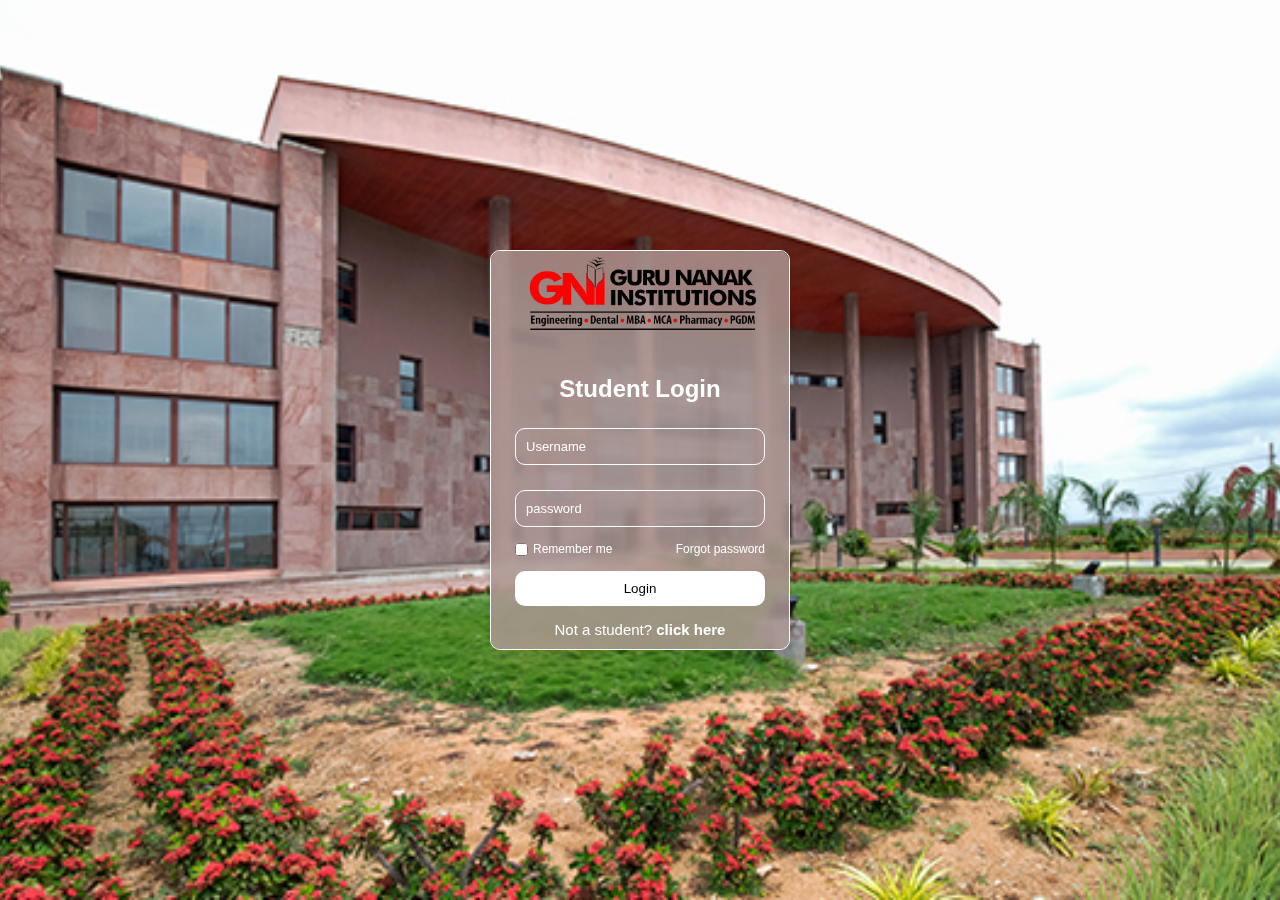
<file: Project K/questionpage-main/quiz project/index.html>
<!DOCTYPE html>
<html lang="en">
<head>
     <meta charset="UTF-8">
     <meta name="viewport" content="width=device-width, initial-scale=1.0">
     <title>login</title>
     <link href="./style.css" rel="stylesheet">
     
</head>
<body>
     <div class="glass-container">
          <div class="login-box">

               <img src="./Login-page1-main/gnu.logoo-removebg-preview.png"/ height="90px" width="250px">


               <h2>Student Login</h2>


               <form action="#" method="POST">
                    <input type="text" id="username" name="username" required placeholder="Username">
                    <input type="password" id="password" name="password" required placeholder="password">
                    <div class="options">
                         <input type="checkbox" id="remember" name="remember">
                         <label for="remember">Remember me</label>
                         <a href="#">Forgot password</a>
                    </div>
                    <button type="submit">Login</button>
                    <p>Not a student? <a href="./Login-page1-main/index.html" id="register">click here</a></p>
               </form>

          </div>
     </div>
</body>
</html>
</file>
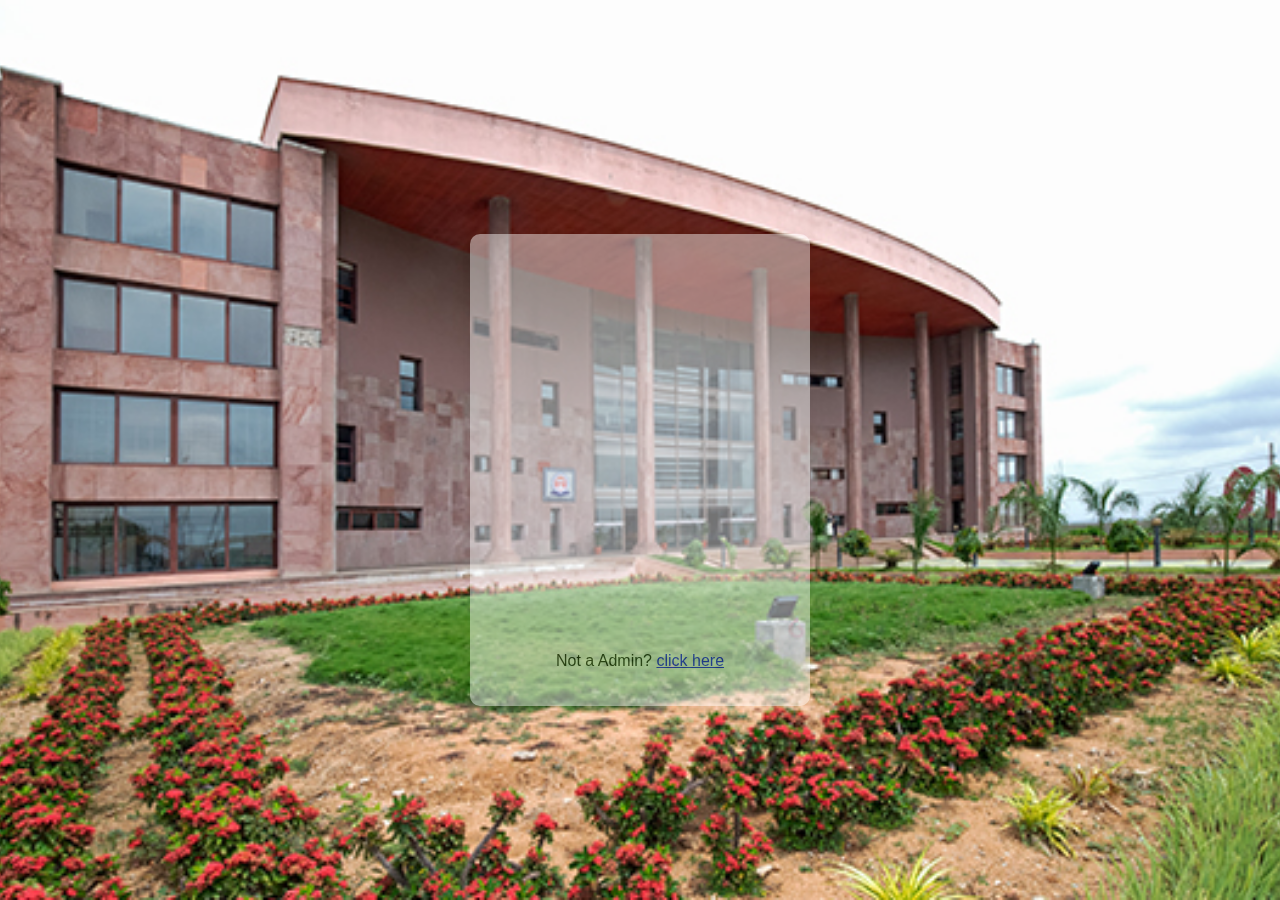
<file: Project K/questionpage-main/quiz project/Login-page1-main/index.html>
<!DOCTYPE html>
<html lang="en">
<head>
    <meta charset="UTF-8">
    <meta name="viewport" content="width=device-width, initial-scale=1.0">
    <title>Login Page</title>
    <link rel="stylesheet" href="./style.css">
</head>
<body>
    <div class="login-container">
        <div class="login-header">
            <img src="./gnu.logoo.png" alt="Header Image" class="header-image">
        </div>
        <div class="login-box">
            <h2>Admin Login</h2>
            <form action="#">
                <div class="input-group">
                    <label for="username">Username</label>
                    <input type="text" id="username" name="username" required>
                </div>
                <div class="input-group">
                    <label for="password">Password</label>
                    <input type="password" id="password" name="password" required>
                </div>
                <button type="submit" class="login-button"> Login</button>
                <p>Not a Admin? <a href="../index.html" id="register">click here</a></p>
            </form>
        </div>
    </div>
</body>
</html>
</file>
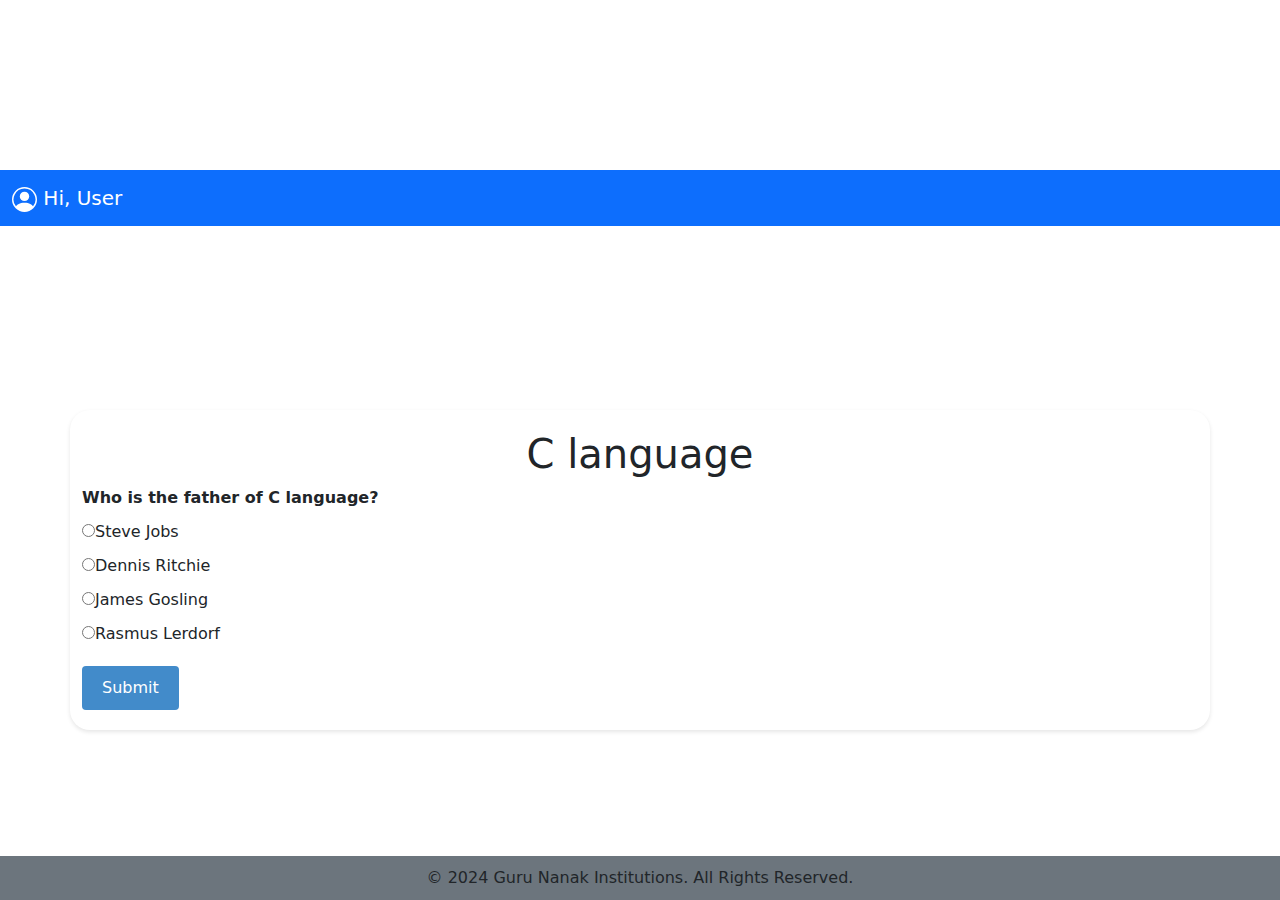
<file: Project K/questionpage-main/quiz project/question page/index.html>
<!DOCTYPE html>
<html lang="en">
<head>
     <meta charset="UTF-8">
     <meta name="viewport" content="width=device-width, initial-scale=1.0">
     <title>Document</title>
     
     <link href="style.css" rel="stylesheet">
     <link href="https://cdn.jsdelivr.net/npm/bootstrap@5.3.3/dist/css/bootstrap.min.css" rel="stylesheet"
    integrity="sha384-QWTKZyjpPEjISv5WaRU9OFeRpok6YctnYmDr5pNlyT2bRjXh0JMhjY6hW+ALEwIH" crossorigin="anonymous">
</head>
<body>
     <header>
          <nav class="navbar navbar-dark bg-primary" aria-label="First navbar example">
               <div class="container-fluid">
                    <a class="navbar-brand" href="#">
                              <svg xmlns="http://www.w3.org/2000/svg" width="25" height="25"
                              fill="currentColor" class="bi bi-person-circle" viewBox="0 0 16 16">
                              <path d="M11 6a3 3 0 1 1-6 0 3 3 0 0 1 6 0" />
                              <path fill-rule="evenodd"
                                   d="M0 8a8 8 0 1 1 16 0A8 8 0 0 1 0 8m8-7a7 7 0 0 0-5.468 11.37C3.242 11.226 4.805 10 8 10s4.757 1.225 5.468 2.37A7 7 0 0 0 8 1" />
                              </svg> 
                         Hi, User</a>
               
               </div>
          </nav>
     </header>
     <div class="container">
          <h1>C language</h1>
          <div id="quiz"></div>
          <div id="result" class="result"></div>
          <button id="submit" class="button">Submit</button>
          <button id="retry" class="button hide">Retry</button>
          <button id="showAnswer" class="button hide">Show Answer</button>
     </div>


     <div id="footer" class="fixed-bottom">
          <footer class="bg-secondary">
               <p class="text-dark">&copy; 2024 Guru Nanak Institutions. All Rights Reserved.</p>
          </footer>
     </div>
     <script src="script.js"></script>
</body>
</html>
</file>
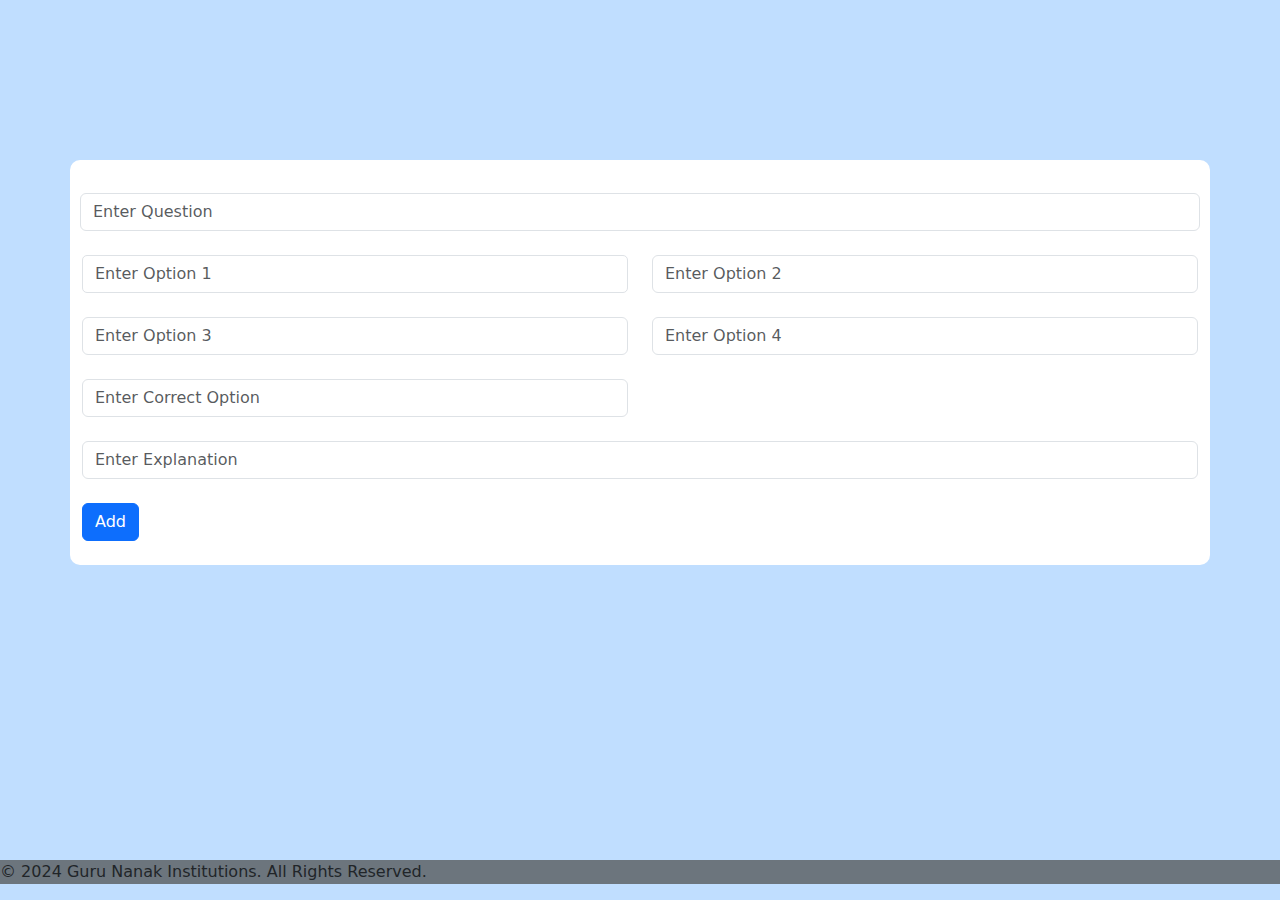
<file: Project K/AdminQuizPage/quizAddPage.html>
<!DOCTYPE html>
<html>
    <head>
        <title>Add Quiz</title>
        <meta charset="UTF-8">
        <meta name="viewport" content="width=device-width, initial-scale=1.0">
        <meta http-equiv="X-UA-Compatible" content="ie=edge">
        <link href="https://cdn.jsdelivr.net/npm/bootstrap@5.3.3/dist/css/bootstrap.min.css" rel="stylesheet"
    integrity="sha384-QWTKZyjpPEjISv5WaRU9OFeRpok6YctnYmDr5pNlyT2bRjXh0JMhjY6hW+ALEwIH" crossorigin="anonymous">
        <link href="./quizAddPageStyle.css" rel="stylesheet">
    </head>
    <body>
        

        <div class="container">
          <form>
              <div class="row mb-4" style="padding-top: 3%; padding-left: 10px; padding-right: 10px;">
                  <input type="text" id="questionInput" class="form-control" placeholder="Enter Question">
              </div>
              <div class="row mb-4">
                <div class="col">
                  <input type="text" id="option1" class="form-control Options" placeholder="Enter Option 1">
                </div>
                <div class="col">
                  <input type="text" id="option2" class="form-control" placeholder="Enter Option 2">
                </div>
              </div>
              <div class="row mb-4">
                <div class="col">
                  <input type="text" id="option3" class="form-control" placeholder="Enter Option 3">
                </div>
                <div class="col">
                  <input type="text" id="option4" class="form-control" placeholder="Enter Option 4">
                </div>
              </div>
              <div class="row mb-4">
                  <div class="col-6">
                    <input type="text" id="crctOption" class="form-control" placeholder="Enter Correct Option">
                  </div>
                </div>
                <div class="row mb-4">
                  <div class="col-12">
                    <input type="text" id="explanation" class="form-control" placeholder="Enter Explanation">
                  </div>
                </div>
              <button class="btn btn-primary btn-md mb-4" onclick="takeInput()">Add</button>
            </form>
        </div>




        <div id="footer" class="fixed-bottom">
            <footer class="bg-secondary">
              <p class="text-dark">&copy; 2024 Guru Nanak Institutions. All Rights Reserved.</p>
            </footer>
        </div>
        <script src="../questionpage-main/quiz project/question page/script.js"></script>
        <script src="https://cdn.jsdelivr.net/npm/bootstrap@5.3.3/dist/js/bootstrap.bundle.min.js"
        integrity="sha384-YvpcrYf0tY3lHB60NNkmXc5s9fDVZLESaAA55NDzOxhy9GkcIdslK1eN7N6jIeHz"
        crossorigin="anonymous"></script>
    </body>
</html>
</file>
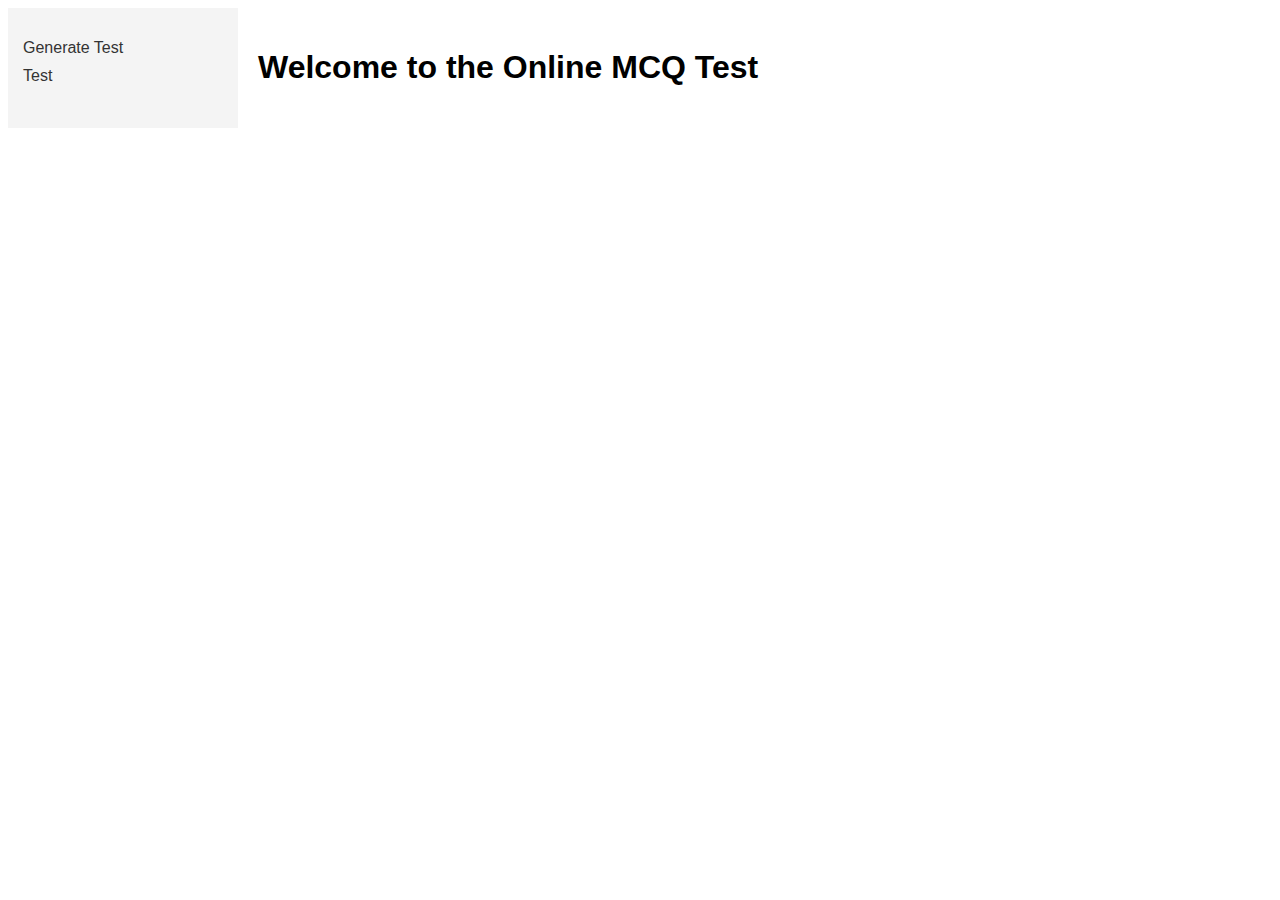
<file: Project K/frontend/##.html>
<!DOCTYPE html>
<html lang="en">
<head>
    <meta charset="UTF-8">
    <meta name="viewport" content="width=device-width, initial-scale=1.0">
    <title>Online MCQ Test</title>
    <link rel="stylesheet" href="style.css">
</head>
<body>
    <div class="menu">
        <ul>
            <li><a href="generate_test.html">Generate Test</a></li>
            <li><a href="test.html">Test</a></li>
        </ul>
    </div>
    <div class="content">
        <h1>Welcome to the Online MCQ Test</h1>
    </div>
</body>
</html>
</file>
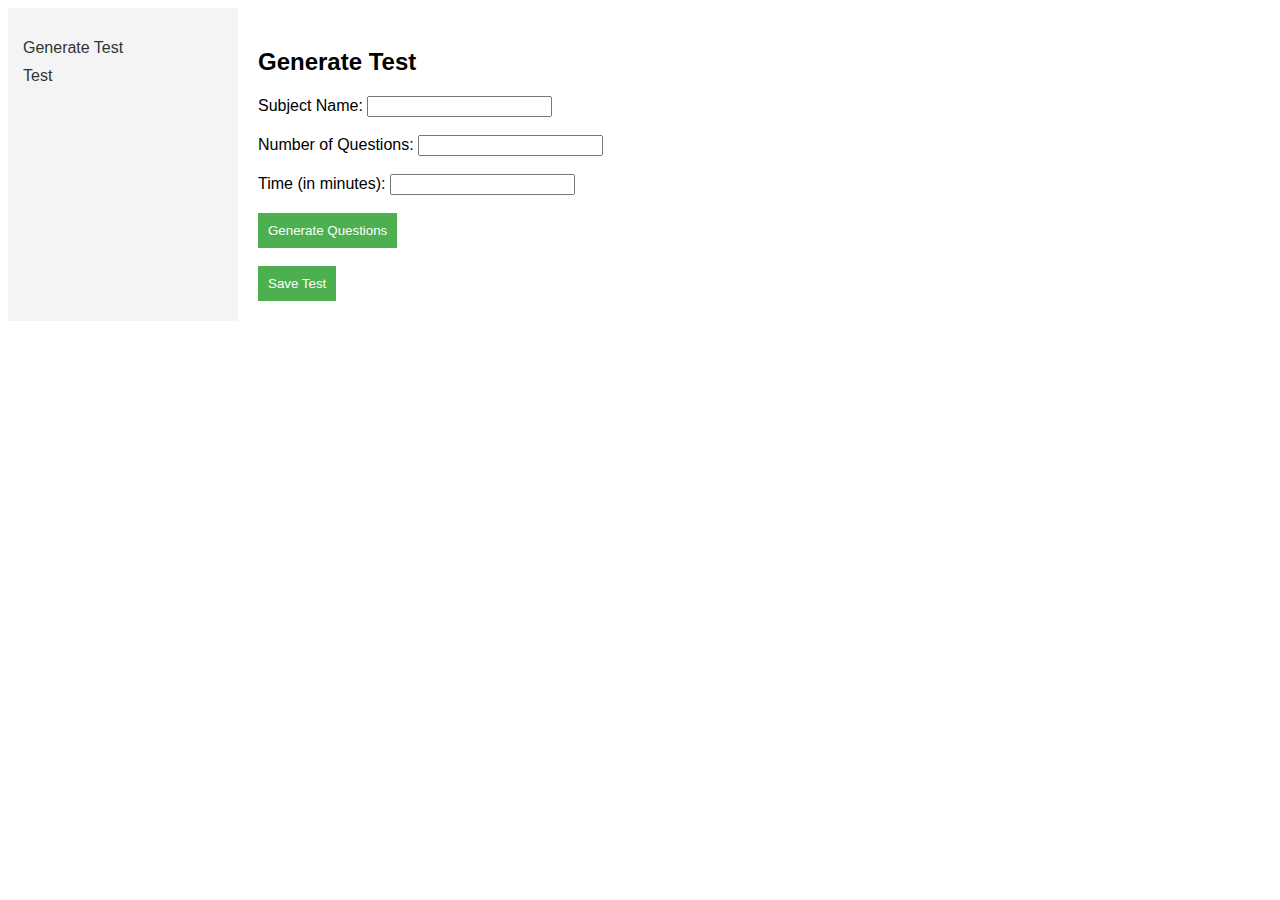
<file: Project K/frontend/generate_test.html>
<!DOCTYPE html>
<html lang="en">
<head>
    <meta charset="UTF-8">
    <meta name="viewport" content="width=device-width, initial-scale=1.0">
    <title>Generate Test</title>
    <link rel="stylesheet" href="style.css">
    <script src="script.js" defer></script>
</head>
<body>
    <div class="menu">
        <ul>
            <li><a href="generate_test.html">Generate Test</a></li>
            <li><a href="test.html">Test</a></li>
        </ul>
    </div>
    <div class="content">
        <h2>Generate Test</h2>
        <form id="generateTestForm">
            <label for="subject">Subject Name:</label>
            <input type="text" id="subject" name="subject" required><br><br>

            <label for="numQuestions">Number of Questions:</label>
            <input type="number" id="numQuestions" name="numQuestions" required><br><br>

            <label for="time">Time (in minutes):</label>
            <input type="number" id="time" name="time" required><br><br>

            <div id="questionsContainer"></div>

            <button type="button" id="generateBtn" onclick="generateQuestionInputs()">Generate Questions</button><br><br>

            <button type="submit">Save Test</button>
        </form>
    </div>
    
</body>
</html>
</file>
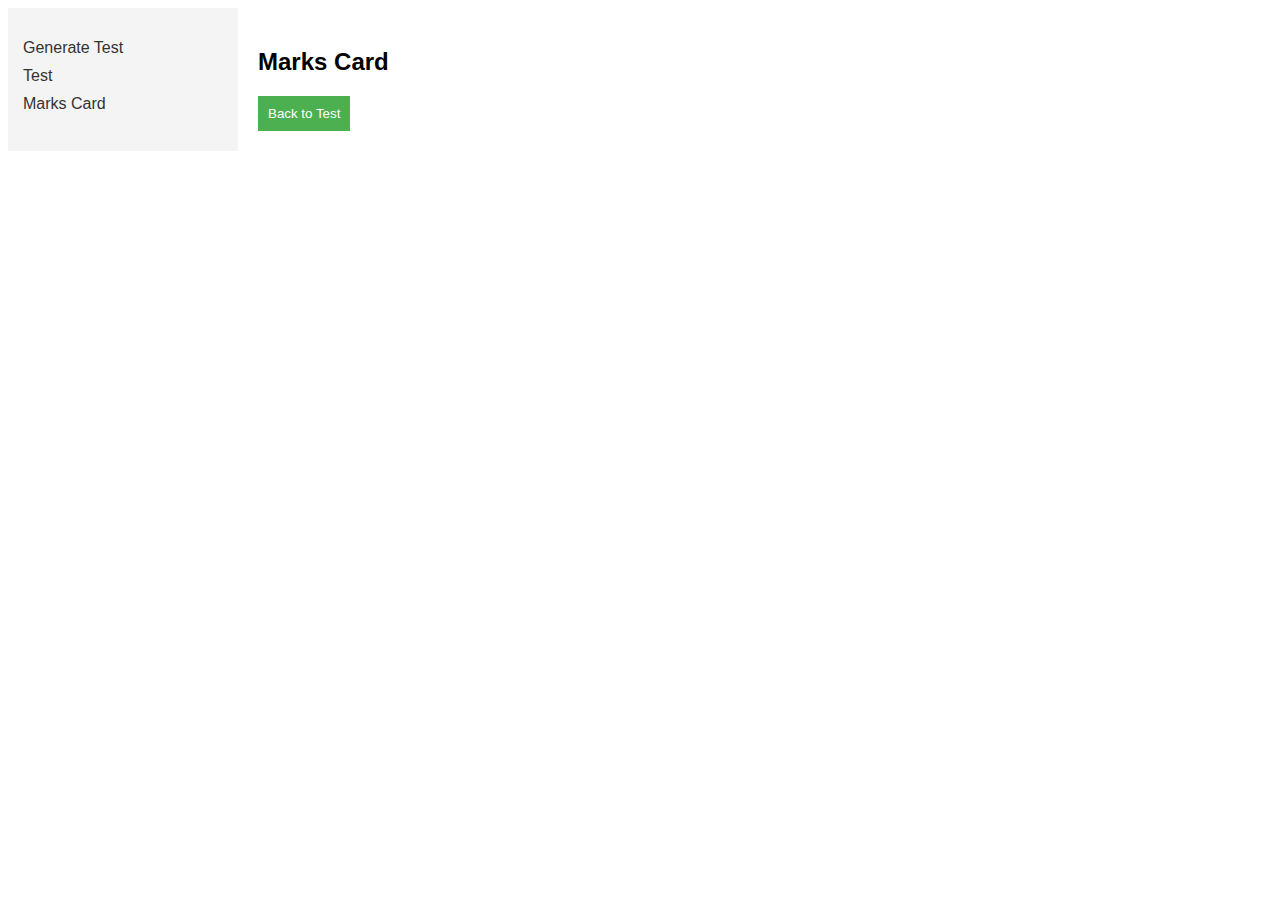
<file: Project K/frontend/markscard.html>
<!DOCTYPE html>
<html lang="en">
<head>
    <meta charset="UTF-8">
    <meta name="viewport" content="width=device-width, initial-scale=1.0">
    <title>Marks Card</title>
    <link rel="stylesheet" href="style.css">
    <script src="script.js" defer></script>
</head>
<body>
    <div class="menu">
        <ul>
            <li><a href="generate_test.html">Generate Test</a></li>
            <li><a href="test.html">Test</a></li>
            <li><a href="markscard.html">Marks Card</a></li>
        </ul>
    </div>
    <div class="content">
        <h2>Marks Card</h2>
        <p id="totalScore"></p>
        <div id="questionResults"></div>
        <button onclick="goBackToTest()">Back to Test</button>
    </div>

    <script>
        // Function to load the marks card data
        window.onload = function() {
            const marksCard = JSON.parse(localStorage.getItem('marksCard'));

            // Check if marks card data is available
            if (marksCard) {
                // Display total score
                document.getElementById('totalScore').innerText = `Total Score: ${marksCard.totalScore}`;

                // Display individual question results
                const questionResults = document.getElementById('questionResults');
                marksCard.marks.forEach((mark, index) => {
                    const resultItem = document.createElement('div');
                    resultItem.innerHTML = `
                        <h4>Question ${index + 1}: ${mark.question}</h4>
                        <p>Result: ${mark.result}</p>
                        ${mark.result === 'Incorrect' ? `<p>Hint: ${mark.hint}</p>` : ''}
                    `;
                    questionResults.appendChild(resultItem);
                });
            } else {
                alert('No marks card data found. Please ensure the test was submitted.');
            }
        };

        // Function to go back to the test
        function goBackToTest() {
            window.location.href = 'test.html';
        }
    </script>
</body>
</html>
</file>
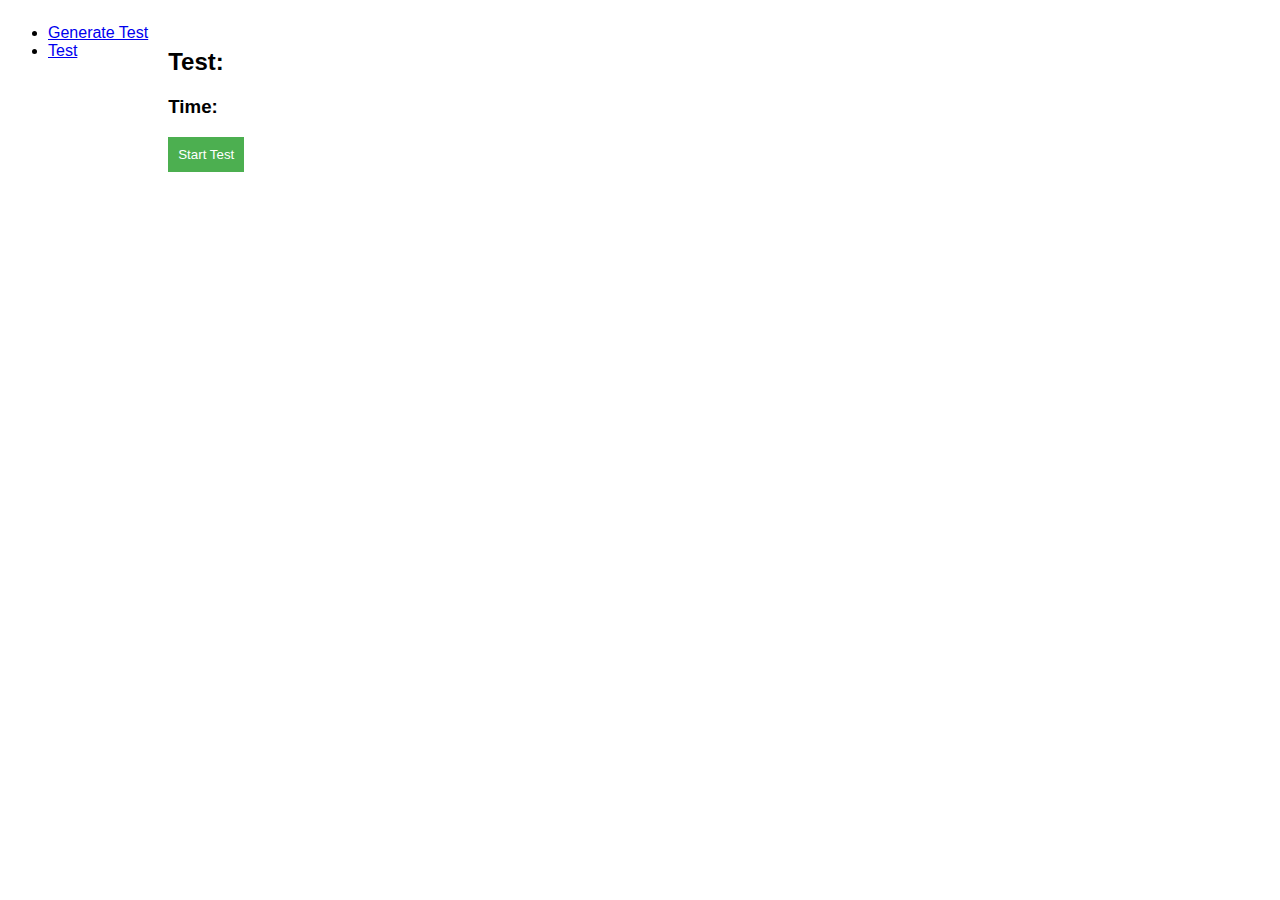
<file: Project K/frontend/test.html>
<!DOCTYPE html>
<html lang="en">
<head>
    <meta charset="UTF-8">
    <meta name="viewport" content="width=device-width, initial-scale=1.0">
    <title>Test</title>
    <link rel="stylesheet" href="style.css">
    <script src="script.js" defer></script>
</head>
<body>

    <div>
        <ul>
            <li><a href="generate_test.html">Generate Test</a></li>
            <li><a href="test.html">Test</a></li>
        </ul>
    </div>
    <div class="content">
        <h2 id="testSubject">Test: </h2>
        <h3 id="testTime">Time: </h3>
        <button id="startTestButton" onclick="startTest()">Start Test</button>

        <div id="questionContainer" style="display: none;">
            <h4 id="questionText"></h4>
            <ul id="optionsList"></ul>

            <button id="prevButton" style="display: none;" onclick="prevQuestion()">Previous</button>
            <button id="nextButton" onclick="nextQuestion()">Next</button>
        </div>
    </div>
    <script>
        let testData = {};
let currentQuestionIndex = 0;
let shuffledQuestions = [];


// Function to start the test
function startTest() {
    // Load test data from localStorage
    const storedData = localStorage.getItem('testData');
    if (storedData) {
        testData = JSON.parse(storedData);

        // Shuffle the questions to jumble the order
        shuffledQuestions = shuffleArray(testData.questions);

        // Hide the start button and show the question container
        document.getElementById('startTestButton').style.display = 'none';
        document.getElementById('questionContainer').style.display = 'block';

        // Display the subject and time
        document.getElementById('testSubject').innerText = `Test: ${testData.subject}`;
        document.getElementById('testTime').innerText = `Time: ${testData.time} minutes`;

        // Display the first question
        displayQuestion(currentQuestionIndex);
    } else {
        alert('No test data found. Please generate a test first.');
    }
}

// Function to display a question
function displayQuestion(index) {
    const questionData = shuffledQuestions[index];
    document.getElementById('questionText').innerText = `Question ${index + 1}: ${questionData.question}`;

    const optionsList = document.getElementById('optionsList');
    optionsList.innerHTML = '';  // Clear previous options

    // Display options as radio buttons
    questionData.options.forEach((option, idx) => {
        const li = document.createElement('li');
        li.innerHTML = `<input type="radio" name="option" value="${idx}"> ${option}`;
        optionsList.appendChild(li);
    });

    // Control the visibility of the "Previous" button
    document.getElementById('prevButton').style.display = index === 0 ? 'none' : 'inline-block';
    document.getElementById('nextButton').innerText = index === shuffledQuestions.length - 1 ? 'Submit' : 'Next';
}

// Function to go to the next question
function nextQuestion() {
    if (currentQuestionIndex < shuffledQuestions.length - 1) {
        currentQuestionIndex++;
        displayQuestion(currentQuestionIndex);
    } else {
        // Submit the test when all questions are answered
        submitTest();
    }
}

// Function to go to the previous question
function prevQuestion() {
    if (currentQuestionIndex > 0) {
        currentQuestionIndex--;
        displayQuestion(currentQuestionIndex);
    }
}

// Shuffle function to jumble questions
function shuffleArray(array) {
    for (let i = array.length - 1; i > 0; i--) {
        const j = Math.floor(Math.random() * (i + 1));
        [array[i], array[j]] = [array[j], array[i]];
    }
    return array;
}
function submitTest() {
    const userAnswers = [];
    const marks = [];
    let totalScore = 0;

    // Loop through each question and check the user's selected answer
    shuffledQuestions.forEach((question, index) => {
        const selectedOption = document.querySelector(`input[name="option${index}"]:checked`); // Update to handle each question's options individually
        
        if (selectedOption) {
            userAnswers.push(parseInt(selectedOption.value) + 1); // Answer is 1-4
        } else {
            userAnswers.push(null); // If no answer selected
        }

        // Compare the user's answer with the correct answer
        if (userAnswers[index] === parseInt(question.correct)) {
            totalScore += 1;
            marks.push({ question: question.question, result: 'Correct' });
        } else {
            marks.push({ question: question.question, result: 'Incorrect', hint: question.hint });
        }
    });

    // Log marks and score to verify it's correct
    console.log('Marks Data: ', { totalScore, marks });

    // Save the score and marks in localStorage
    localStorage.setItem('marksCard', JSON.stringify({ totalScore, marks }));

    // Redirect to the marks card page
    window.location.href = 'markscard.html';
}





    </script>
</body>
</html>
</file>
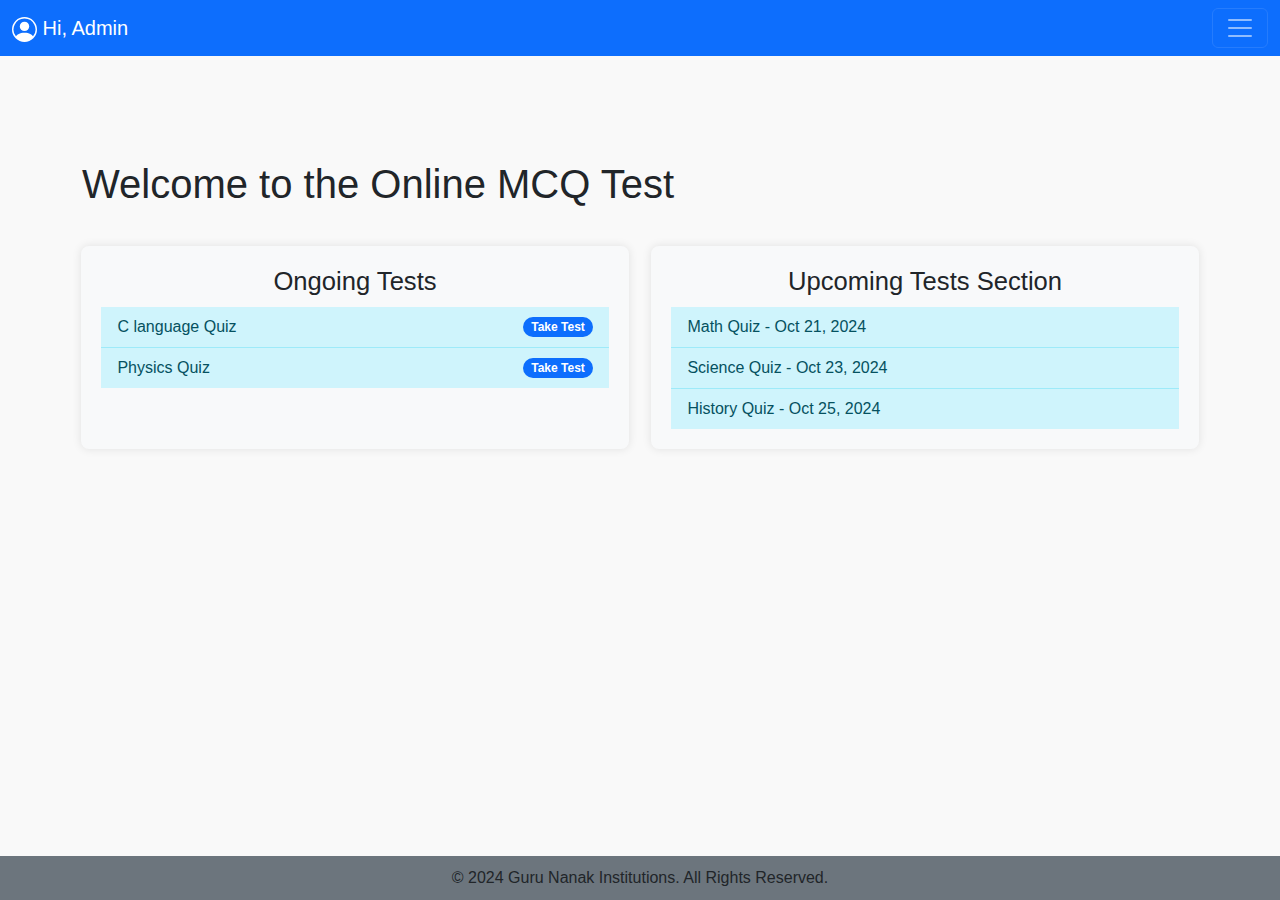
<file: Project K/HomePage/AdminHomePage.html>
<!DOCTYPE html>
<html lang="en">

<head>
  <meta charset="UTF-8">
  <meta name="viewport" content="width=device-width, initial-scale=1.0">
  <meta http-equiv="X-UA-Compatible" content="ie=edge">
  <title>Admin</title>
  <link href="https://cdn.jsdelivr.net/npm/bootstrap@5.3.3/dist/css/bootstrap.min.css" rel="stylesheet"
    integrity="sha384-QWTKZyjpPEjISv5WaRU9OFeRpok6YctnYmDr5pNlyT2bRjXh0JMhjY6hW+ALEwIH" crossorigin="anonymous">
  <link rel="stylesheet" href="./style.css">

</head>
<body>
    <header>
        <nav class="navbar navbar-dark bg-primary" aria-label="First navbar example">
        <div class="container-fluid">
            <a class="navbar-brand" href="#"><svg xmlns="http://www.w3.org/2000/svg" width="25" height="25"
                fill="currentColor" class="bi bi-person-circle" viewBox="0 0 16 16">
                <path d="M11 6a3 3 0 1 1-6 0 3 3 0 0 1 6 0" />
                <path fill-rule="evenodd"
                d="M0 8a8 8 0 1 1 16 0A8 8 0 0 1 0 8m8-7a7 7 0 0 0-5.468 11.37C3.242 11.226 4.805 10 8 10s4.757 1.225 5.468 2.37A7 7 0 0 0 8 1" />
            </svg> Hi, Admin</a>
            <button class="navbar-toggler" type="button" data-bs-toggle="collapse" data-bs-target="#navbarsExample01"
            aria-controls="navbarsExample01" aria-expanded="false" aria-label="Toggle navigation">
            <span class="navbar-toggler-icon"></span>
            </button>

            <div class="collapse navbar-collapse" id="navbarsExample01">
            <ul class="navbar-nav me-auto mb-2">
                <li class="nav-item">
                <a class="nav-link active" aria-current="page" href="#"><svg xmlns="http://www.w3.org/2000/svg" width="20"
                    height="20" fill="currentColor" class="bi bi-speedometer2" viewBox="0 0 16 16">
                    <path
                        d="M8 4a.5.5 0 0 1 .5.5V6a.5.5 0 0 1-1 0V4.5A.5.5 0 0 1 8 4M3.732 5.732a.5.5 0 0 1 .707 0l.915.914a.5.5 0 1 1-.708.708l-.914-.915a.5.5 0 0 1 0-.707M2 10a.5.5 0 0 1 .5-.5h1.586a.5.5 0 0 1 0 1H2.5A.5.5 0 0 1 2 10m9.5 0a.5.5 0 0 1 .5-.5h1.5a.5.5 0 0 1 0 1H12a.5.5 0 0 1-.5-.5m.754-4.246a.39.39 0 0 0-.527-.02L7.547 9.31a.91.91 0 1 0 1.302 1.258l3.434-4.297a.39.39 0 0 0-.029-.518z" />
                    <path fill-rule="evenodd"
                        d="M0 10a8 8 0 1 1 15.547 2.661c-.442 1.253-1.845 1.602-2.932 1.25C11.309 13.488 9.475 13 8 13c-1.474 0-3.31.488-4.615.911-1.087.352-2.49.003-2.932-1.25A8 8 0 0 1 0 10m8-7a7 7 0 0 0-6.603 9.329c.203.575.923.876 1.68.63C4.397 12.533 6.358 12 8 12s3.604.532 4.923.96c.757.245 1.477-.056 1.68-.631A7 7 0 0 0 8 3" />
                    </svg> Dashboard</a>
                </li>
                <li class="nav-item">
                    <a class="nav-link active" aria-current="page" href="../frontend/generate_test.html"> <svg xmlns="http://www.w3.org/2000/svg" width="16" height="16" fill="currentColor" class="bi bi-book" viewBox="0 0 16 16">
                        <path d="M1 2.828c.885-.37 2.154-.769 3.388-.893 1.33-.134 2.458.063 3.112.752v9.746c-.935-.53-2.12-.603-3.213-.493-1.18.12-2.37.461-3.287.811zm7.5-.141c.654-.689 1.782-.886 3.112-.752 1.234.124 2.503.523 3.388.893v9.923c-.918-.35-2.107-.692-3.287-.81-1.094-.111-2.278-.039-3.213.492zM8 1.783C7.015.936 5.587.81 4.287.94c-1.514.153-3.042.672-3.994 1.105A.5.5 0 0 0 0 2.5v11a.5.5 0 0 0 .707.455c.882-.4 2.303-.881 3.68-1.02 1.409-.142 2.59.087 3.223.877a.5.5 0 0 0 .78 0c.633-.79 1.814-1.019 3.222-.877 1.378.139 2.8.62 3.681 1.02A.5.5 0 0 0 16 13.5v-11a.5.5 0 0 0-.293-.455c-.952-.433-2.48-.952-3.994-1.105C10.413.809 8.985.936 8 1.783"/>
                      </svg> Generate Test</a>
                </li>
                <li class="nav-item">
                <a class="nav-link active" href="#"><svg xmlns="http://www.w3.org/2000/svg" width="20" height="20"
                    fill="currentColor" class="bi bi-gear" viewBox="0 0 16 16">
                    <path
                        d="M8 4.754a3.246 3.246 0 1 0 0 6.492 3.246 3.246 0 0 0 0-6.492M5.754 8a2.246 2.246 0 1 1 4.492 0 2.246 2.246 0 0 1-4.492 0" />
                    <path
                        d="M9.796 1.343c-.527-1.79-3.065-1.79-3.592 0l-.094.319a.873.873 0 0 1-1.255.52l-.292-.16c-1.64-.892-3.433.902-2.54 2.541l.159.292a.873.873 0 0 1-.52 1.255l-.319.094c-1.79.527-1.79 3.065 0 3.592l.319.094a.873.873 0 0 1 .52 1.255l-.16.292c-.892 1.64.901 3.434 2.541 2.54l.292-.159a.873.873 0 0 1 1.255.52l.094.319c.527 1.79 3.065 1.79 3.592 0l.094-.319a.873.873 0 0 1 1.255-.52l.292.16c1.64.893 3.434-.902 2.54-2.541l-.159-.292a.873.873 0 0 1 .52-1.255l.319-.094c1.79-.527 1.79-3.065 0-3.592l-.319-.094a.873.873 0 0 1-.52-1.255l.16-.292c.893-1.64-.902-3.433-2.541-2.54l-.292.159a.873.873 0 0 1-1.255-.52zm-2.633.283c.246-.835 1.428-.835 1.674 0l.094.319a1.873 1.873 0 0 0 2.693 1.115l.291-.16c.764-.415 1.6.42 1.184 1.185l-.159.292a1.873 1.873 0 0 0 1.116 2.692l.318.094c.835.246.835 1.428 0 1.674l-.319.094a1.873 1.873 0 0 0-1.115 2.693l.16.291c.415.764-.42 1.6-1.185 1.184l-.291-.159a1.873 1.873 0 0 0-2.693 1.116l-.094.318c-.246.835-1.428.835-1.674 0l-.094-.319a1.873 1.873 0 0 0-2.692-1.115l-.292.16c-.764.415-1.6-.42-1.184-1.185l.159-.291A1.873 1.873 0 0 0 1.945 8.93l-.319-.094c-.835-.246-.835-1.428 0-1.674l.319-.094A1.873 1.873 0 0 0 3.06 4.377l-.16-.292c-.415-.764.42-1.6 1.185-1.184l.292.159a1.873 1.873 0 0 0 2.692-1.115z" />
                    </svg> Settings
                </a>
                </li>
            </ul>
            </div>
        </div>
        </nav>
    </header>

    <div class="container ">
        <div class="row">
            <h1 id="Welcome-text"> Welcome to the Online MCQ Test</h1>
        </div>
        <div class="row test-container d-flex justify-content-around">
            <div class="test-box ongoing-tests animate-slideup bg-light">
                <h3>Ongoing Tests</h3>
                <div class="list-group list-group-flush" id="testNames">

                  <a href="../questionpage-main/quiz project/question page/index.html"
                    class="list-group-item d-flex justify-content-between align-items-center list-group-item-action list-group-item-info">C language
                    Quiz <span class="badge bg-primary rounded-pill">Take Test</span></a>
                  
                  <a href="#"
                  class="list-group-item d-flex justify-content-between align-items-center list-group-item-action list-group-item-info">Physics
                  Quiz <span class="badge bg-primary rounded-pill">Take Test</span></a>

                </div>
            </div>
            <div class="test-box upcoming-tests animate-slideup bg-light">
              <h3>Upcoming Tests Section</h3>
              <div class="list-group list-group-flush">
                <a href="#" class="list-group-item list-group-item-action list-group-item-info">Math Quiz - Oct 21, 2024</a>
                <a href="#" class="list-group-item list-group-item-action list-group-item-info">Science Quiz - Oct 23,
                  2024</a>
                <a href="#" class="list-group-item list-group-item-action list-group-item-info">History Quiz - Oct 25,
                  2024</a>
              </div>
            </div>
          </div>
    </div>

    
    
    




    <div id="footer" class="fixed-bottom">
        <footer class="bg-secondary">
          <p class="text-dark">&copy; 2024 Guru Nanak Institutions. All Rights Reserved.</p>
        </footer>
      </div>
  
      <script src="script.js"></script>
      <script src="https://cdn.jsdelivr.net/npm/bootstrap@5.3.3/dist/js/bootstrap.bundle.min.js"
        integrity="sha384-YvpcrYf0tY3lHB60NNkmXc5s9fDVZLESaAA55NDzOxhy9GkcIdslK1eN7N6jIeHz"
        crossorigin="anonymous"></script>
</file>
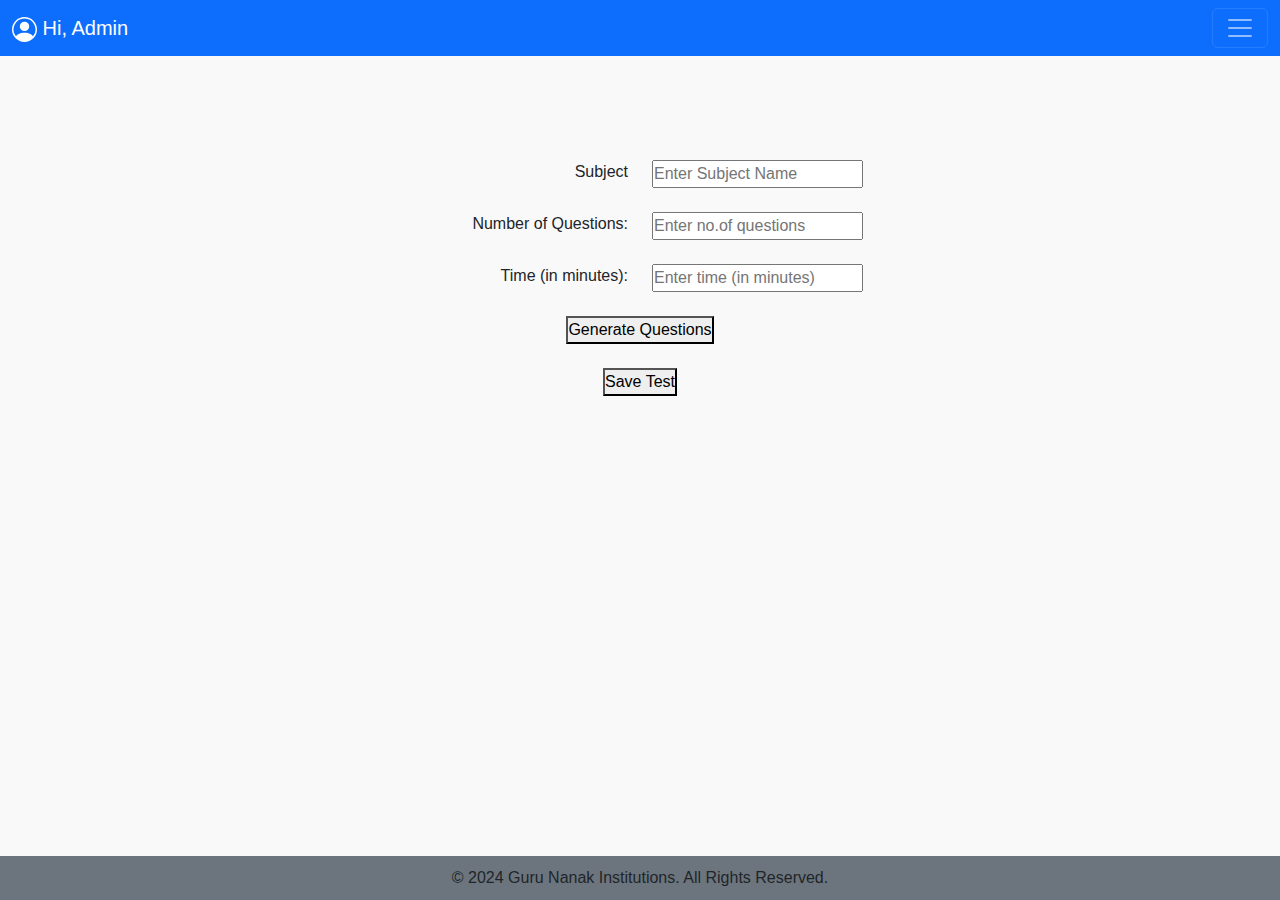
<file: Project K/HomePage/generate_test.html>
<!DOCTYPE html>
<html lang="en">
<head>
    <meta charset="UTF-8">
    <meta name="viewport" content="width=device-width, initial-scale=1.0">
    <title>Generate Test</title>
    <link href="https://cdn.jsdelivr.net/npm/bootstrap@5.3.3/dist/css/bootstrap.min.css" rel="stylesheet"
    integrity="sha384-QWTKZyjpPEjISv5WaRU9OFeRpok6YctnYmDr5pNlyT2bRjXh0JMhjY6hW+ALEwIH" crossorigin="anonymous">
  <link rel="stylesheet" href="./style.css">
    <script src="script.js" defer></script>
</head>
<body>
    <header>
        <nav class="navbar navbar-dark bg-primary" aria-label="First navbar example">
        <div class="container-fluid">
            <a class="navbar-brand" href="#"><svg xmlns="http://www.w3.org/2000/svg" width="25" height="25"
                fill="currentColor" class="bi bi-person-circle" viewBox="0 0 16 16">
                <path d="M11 6a3 3 0 1 1-6 0 3 3 0 0 1 6 0" />
                <path fill-rule="evenodd"
                d="M0 8a8 8 0 1 1 16 0A8 8 0 0 1 0 8m8-7a7 7 0 0 0-5.468 11.37C3.242 11.226 4.805 10 8 10s4.757 1.225 5.468 2.37A7 7 0 0 0 8 1" />
            </svg> Hi, Admin</a>
            <button class="navbar-toggler" type="button" data-bs-toggle="collapse" data-bs-target="#navbarsExample01"
            aria-controls="navbarsExample01" aria-expanded="false" aria-label="Toggle navigation">
            <span class="navbar-toggler-icon"></span>
            </button>

            <div class="collapse navbar-collapse" id="navbarsExample01">
            <ul class="navbar-nav me-auto mb-2">
                <li class="nav-item">
                <a class="nav-link active" aria-current="page" href="#"><svg xmlns="http://www.w3.org/2000/svg" width="20"
                    height="20" fill="currentColor" class="bi bi-speedometer2" viewBox="0 0 16 16">
                    <path
                        d="M8 4a.5.5 0 0 1 .5.5V6a.5.5 0 0 1-1 0V4.5A.5.5 0 0 1 8 4M3.732 5.732a.5.5 0 0 1 .707 0l.915.914a.5.5 0 1 1-.708.708l-.914-.915a.5.5 0 0 1 0-.707M2 10a.5.5 0 0 1 .5-.5h1.586a.5.5 0 0 1 0 1H2.5A.5.5 0 0 1 2 10m9.5 0a.5.5 0 0 1 .5-.5h1.5a.5.5 0 0 1 0 1H12a.5.5 0 0 1-.5-.5m.754-4.246a.39.39 0 0 0-.527-.02L7.547 9.31a.91.91 0 1 0 1.302 1.258l3.434-4.297a.39.39 0 0 0-.029-.518z" />
                    <path fill-rule="evenodd"
                        d="M0 10a8 8 0 1 1 15.547 2.661c-.442 1.253-1.845 1.602-2.932 1.25C11.309 13.488 9.475 13 8 13c-1.474 0-3.31.488-4.615.911-1.087.352-2.49.003-2.932-1.25A8 8 0 0 1 0 10m8-7a7 7 0 0 0-6.603 9.329c.203.575.923.876 1.68.63C4.397 12.533 6.358 12 8 12s3.604.532 4.923.96c.757.245 1.477-.056 1.68-.631A7 7 0 0 0 8 3" />
                    </svg> Dashboard</a>
                </li>
                <li class="nav-item">
                    <a class="nav-link active" aria-current="page" href="../frontend/generate_test.html"> <svg xmlns="http://www.w3.org/2000/svg" width="16" height="16" fill="currentColor" class="bi bi-book" viewBox="0 0 16 16">
                        <path d="M1 2.828c.885-.37 2.154-.769 3.388-.893 1.33-.134 2.458.063 3.112.752v9.746c-.935-.53-2.12-.603-3.213-.493-1.18.12-2.37.461-3.287.811zm7.5-.141c.654-.689 1.782-.886 3.112-.752 1.234.124 2.503.523 3.388.893v9.923c-.918-.35-2.107-.692-3.287-.81-1.094-.111-2.278-.039-3.213.492zM8 1.783C7.015.936 5.587.81 4.287.94c-1.514.153-3.042.672-3.994 1.105A.5.5 0 0 0 0 2.5v11a.5.5 0 0 0 .707.455c.882-.4 2.303-.881 3.68-1.02 1.409-.142 2.59.087 3.223.877a.5.5 0 0 0 .78 0c.633-.79 1.814-1.019 3.222-.877 1.378.139 2.8.62 3.681 1.02A.5.5 0 0 0 16 13.5v-11a.5.5 0 0 0-.293-.455c-.952-.433-2.48-.952-3.994-1.105C10.413.809 8.985.936 8 1.783"/>
                      </svg> Generate Test</a>
                </li>
                <li class="nav-item">
                <a class="nav-link active" href="#"><svg xmlns="http://www.w3.org/2000/svg" width="20" height="20"
                    fill="currentColor" class="bi bi-gear" viewBox="0 0 16 16">
                    <path
                        d="M8 4.754a3.246 3.246 0 1 0 0 6.492 3.246 3.246 0 0 0 0-6.492M5.754 8a2.246 2.246 0 1 1 4.492 0 2.246 2.246 0 0 1-4.492 0" />
                    <path
                        d="M9.796 1.343c-.527-1.79-3.065-1.79-3.592 0l-.094.319a.873.873 0 0 1-1.255.52l-.292-.16c-1.64-.892-3.433.902-2.54 2.541l.159.292a.873.873 0 0 1-.52 1.255l-.319.094c-1.79.527-1.79 3.065 0 3.592l.319.094a.873.873 0 0 1 .52 1.255l-.16.292c-.892 1.64.901 3.434 2.541 2.54l.292-.159a.873.873 0 0 1 1.255.52l.094.319c.527 1.79 3.065 1.79 3.592 0l.094-.319a.873.873 0 0 1 1.255-.52l.292.16c1.64.893 3.434-.902 2.54-2.541l-.159-.292a.873.873 0 0 1 .52-1.255l.319-.094c1.79-.527 1.79-3.065 0-3.592l-.319-.094a.873.873 0 0 1-.52-1.255l.16-.292c.893-1.64-.902-3.433-2.541-2.54l-.292.159a.873.873 0 0 1-1.255-.52zm-2.633.283c.246-.835 1.428-.835 1.674 0l.094.319a1.873 1.873 0 0 0 2.693 1.115l.291-.16c.764-.415 1.6.42 1.184 1.185l-.159.292a1.873 1.873 0 0 0 1.116 2.692l.318.094c.835.246.835 1.428 0 1.674l-.319.094a1.873 1.873 0 0 0-1.115 2.693l.16.291c.415.764-.42 1.6-1.185 1.184l-.291-.159a1.873 1.873 0 0 0-2.693 1.116l-.094.318c-.246.835-1.428.835-1.674 0l-.094-.319a1.873 1.873 0 0 0-2.692-1.115l-.292.16c-.764.415-1.6-.42-1.184-1.185l.159-.291A1.873 1.873 0 0 0 1.945 8.93l-.319-.094c-.835-.246-.835-1.428 0-1.674l.319-.094A1.873 1.873 0 0 0 3.06 4.377l-.16-.292c-.415-.764.42-1.6 1.185-1.184l.292.159a1.873 1.873 0 0 0 2.692-1.115z" />
                    </svg> Settings
                </a>
                </li>
            </ul>
            </div>
        </div>
        </nav>
    </header>


    
    <div class="container" id="generateTestContainer">
        <form id="generateTestForm">
            <div class="row justify-content-md-center">
                <div class="col" style="text-align: right;">
                    <label for="subject">Subject </label>
                </div>
                <div class="col">
                    <input type="text" id="subject" name="subject" placeholder="Enter Subject Name"required><br><br>
                </div>
            </div>

            <div class="row">
                <div class="col" style="text-align: right;">
                    <label for="numQuestions">Number of Questions:</label>
                </div>
                <div class="col">
                    <input type="number" id="numQuestions" name="numQuestions" placeholder="Enter no.of questions" required><br><br>
                </div>
            </div>

            <div class="row">
                <div class="col" style="text-align: right;">
                    <label for="time">Time (in minutes):</label>
                </div>
                <div class="col">
                    <input type="number" id="time" name="time" placeholder="Enter time (in minutes)"><br><br>
                </div>
            </div>

            <div id="questionsContainer" style="text-align: center;"></div>
            <div id="saveSuccess" style="text-align:center;"></div>

            <div style="text-align: center;">
                <button type="button" id="generateBtn" onclick="generateQuestionInputs()">Generate Questions</button><br><br>


                <button type="submit" onclick="SaveTest()">Save Test</button>
            </div>
            
        </form>
    </div>


    <div id="footer" class="fixed-bottom">
        <footer class="bg-secondary">
          <p class="text-dark">&copy; 2024 Guru Nanak Institutions. All Rights Reserved.</p>
        </footer>
      </div>
      <script src="https://cdn.jsdelivr.net/npm/bootstrap@5.3.3/dist/js/bootstrap.bundle.min.js"
        integrity="sha384-YvpcrYf0tY3lHB60NNkmXc5s9fDVZLESaAA55NDzOxhy9GkcIdslK1eN7N6jIeHz"
        crossorigin="anonymous"></script>
        
 <script>
        // Global variable to hold test data
let testData = {};

// Function to generate dynamic input fields for each question
function generateQuestionInputs() {
    const numQuestions = document.getElementById('numQuestions').value;
    const questionsContainer = document.getElementById('questionsContainer');
    questionsContainer.innerHTML = ''; // Clear any existing questions

    if (numQuestions && numQuestions > 0) {
        // Generate question inputs for the number of questions specified
        for (let i = 1; i <= numQuestions; i++) {
            const questionBlock = `
                <h4>Question ${i}</h4>
                <label for="question${i}">Question:</label>
                <input type="text" id="question${i}" name="question${i}" required><br><br>

                <label for="option1_${i}">Option 1:</label>
                <input type="text" id="option1_${i}" name="option1_${i}" required><br>

                <label for="option2_${i}">Option 2:</label>
                <input type="text" id="option2_${i}" name="option2_${i}" required><br>

                <label for="option3_${i}">Option 3:</label>
                <input type="text" id="option3_${i}" name="option3_${i}" required><br>

                <label for="option4_${i}">Option 4:</label>
                <input type="text" id="option4_${i}" name="option4_${i}" required><br>

                <label for="correct_${i}">Correct Option (1-4):</label>
                <input type="number" id="correct_${i}" name="correct_${i}" min="1" max="4" required><br>

                <label for="hint_${i}">Hint:</label>
                <input type="text" id="hint_${i}" name="hint_${i}"><br><br>
            `;
            questionsContainer.innerHTML += questionBlock;
        }
    } else {
        alert("Please enter a valid number of questions.");
    }
}

// Handling form submission and saving the test
document.getElementById('generateTestForm').addEventListener('submit', function(event) {
        event.preventDefault();
        
        const formData = new FormData(event.target);
        const numQuestions = formData.get('numQuestions');
        
        // Gather all the test data
        const testData = {
            subject: formData.get('subject'),
            numQuestions: numQuestions,
            time: formData.get('time'),
            questions: []
        };

        for (let i = 1; i <= numQuestions; i++) {
            const questionData = {
                question: formData.get('question${i}'),
                options: [
                    formData.get('option1_${i}'),
                    formData.get('option2_${i}'),
                    formData.get('option3_${i}'),
                    formData.get('option4_${i}'),
                ],
                correct: formData.get('correct_${i}'),
                hint: formData.get('hint_${i}')
            };
            testData.questions.push(questionData);
        }

        // Save the test data and subject/time in localStorage
        localStorage.setItem('testData', JSON.stringify(testData));
        localStorage.setItem('testSubject', testData.subject);
        localStorage.setItem('testTime', testData.time);

        alert('Test saved successfully!');

        // Redirect to the test page
        window.location.href = 'test.html';
    });
    </script>
    
</body>
</html>
</file>
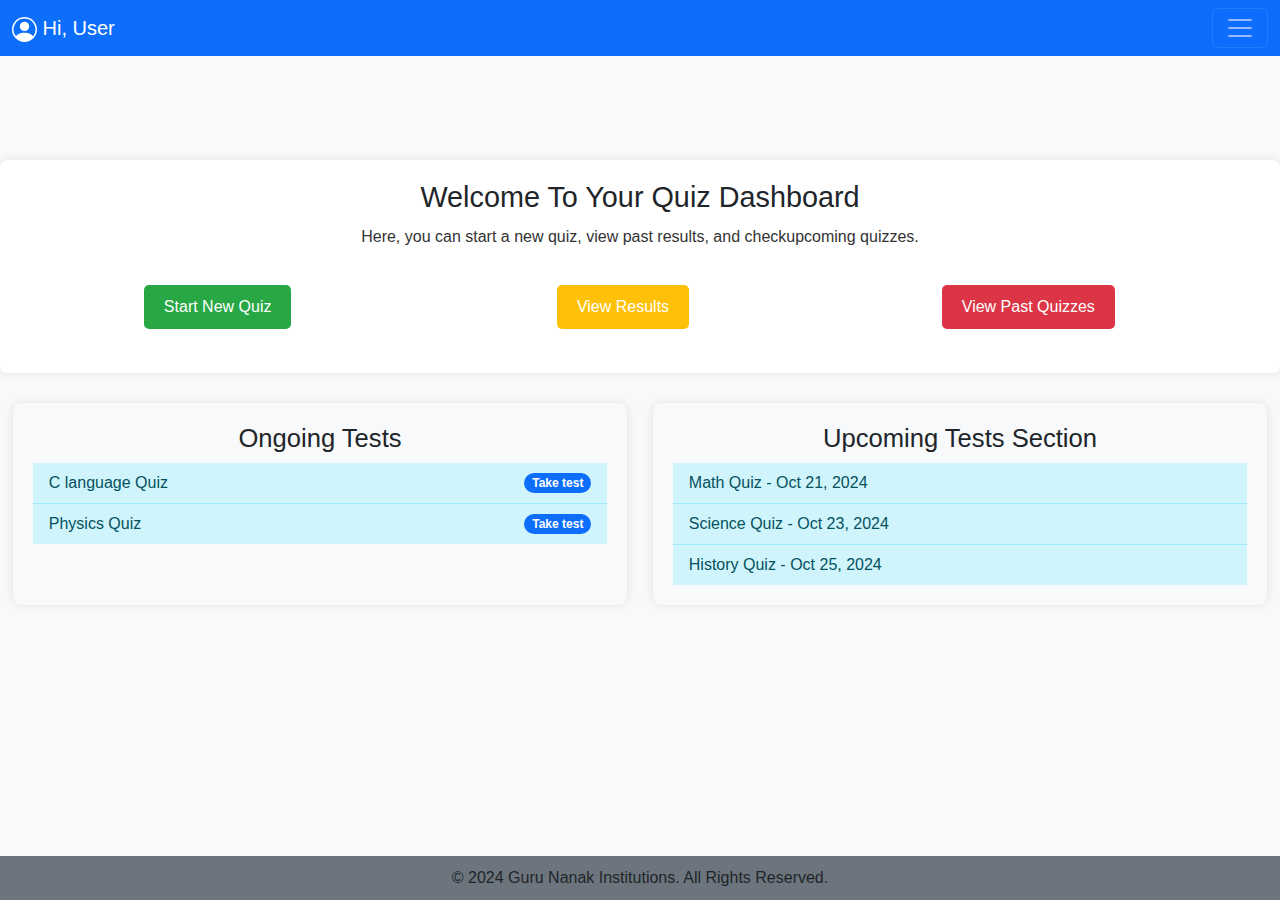
<file: Project K/HomePage/StudentHomePage.html>
<!DOCTYPE html>
<html lang="en">

<head>
  <meta charset="UTF-8">
  <meta name="viewport" content="width=device-width, initial-scale=1.0">
  <meta http-equiv="X-UA-Compatible" content="ie=edge">
  <title>Online Quiz Dashboard</title>
  <link href="https://cdn.jsdelivr.net/npm/bootstrap@5.3.3/dist/css/bootstrap.min.css" rel="stylesheet"
    integrity="sha384-QWTKZyjpPEjISv5WaRU9OFeRpok6YctnYmDr5pNlyT2bRjXh0JMhjY6hW+ALEwIH" crossorigin="anonymous">
  <link rel="stylesheet" href="./style.css">

</head>

<body>

  <!-- Header Section -->
  <header>
    <nav class="navbar navbar-dark bg-primary" aria-label="First navbar example">
      <div class="container-fluid">
        <a class="navbar-brand" href="#"><svg xmlns="http://www.w3.org/2000/svg" width="25" height="25"
            fill="currentColor" class="bi bi-person-circle" viewBox="0 0 16 16">
            <path d="M11 6a3 3 0 1 1-6 0 3 3 0 0 1 6 0" />
            <path fill-rule="evenodd"
              d="M0 8a8 8 0 1 1 16 0A8 8 0 0 1 0 8m8-7a7 7 0 0 0-5.468 11.37C3.242 11.226 4.805 10 8 10s4.757 1.225 5.468 2.37A7 7 0 0 0 8 1" />
          </svg> Hi, User</a>
        <button class="navbar-toggler" type="button" data-bs-toggle="collapse" data-bs-target="#navbarsExample01"
          aria-controls="navbarsExample01" aria-expanded="false" aria-label="Toggle navigation">
          <span class="navbar-toggler-icon"></span>
        </button>

        <div class="collapse navbar-collapse" id="navbarsExample01">
          <ul class="navbar-nav me-auto mb-2">
            <li class="nav-item">
              <a class="nav-link active" aria-current="page" href="#"><svg xmlns="http://www.w3.org/2000/svg" width="20"
                  height="20" fill="currentColor" class="bi bi-speedometer2" viewBox="0 0 16 16">
                  <path
                    d="M8 4a.5.5 0 0 1 .5.5V6a.5.5 0 0 1-1 0V4.5A.5.5 0 0 1 8 4M3.732 5.732a.5.5 0 0 1 .707 0l.915.914a.5.5 0 1 1-.708.708l-.914-.915a.5.5 0 0 1 0-.707M2 10a.5.5 0 0 1 .5-.5h1.586a.5.5 0 0 1 0 1H2.5A.5.5 0 0 1 2 10m9.5 0a.5.5 0 0 1 .5-.5h1.5a.5.5 0 0 1 0 1H12a.5.5 0 0 1-.5-.5m.754-4.246a.39.39 0 0 0-.527-.02L7.547 9.31a.91.91 0 1 0 1.302 1.258l3.434-4.297a.39.39 0 0 0-.029-.518z" />
                  <path fill-rule="evenodd"
                    d="M0 10a8 8 0 1 1 15.547 2.661c-.442 1.253-1.845 1.602-2.932 1.25C11.309 13.488 9.475 13 8 13c-1.474 0-3.31.488-4.615.911-1.087.352-2.49.003-2.932-1.25A8 8 0 0 1 0 10m8-7a7 7 0 0 0-6.603 9.329c.203.575.923.876 1.68.63C4.397 12.533 6.358 12 8 12s3.604.532 4.923.96c.757.245 1.477-.056 1.68-.631A7 7 0 0 0 8 3" />
                </svg> Dashboard</a>
            </li>
            <li class="nav-item">
              <a class="nav-link active" href="#"><svg xmlns="http://www.w3.org/2000/svg" width="20" height="20"
                  fill="currentColor" class="bi bi-gear" viewBox="0 0 16 16">
                  <path
                    d="M8 4.754a3.246 3.246 0 1 0 0 6.492 3.246 3.246 0 0 0 0-6.492M5.754 8a2.246 2.246 0 1 1 4.492 0 2.246 2.246 0 0 1-4.492 0" />
                  <path
                    d="M9.796 1.343c-.527-1.79-3.065-1.79-3.592 0l-.094.319a.873.873 0 0 1-1.255.52l-.292-.16c-1.64-.892-3.433.902-2.54 2.541l.159.292a.873.873 0 0 1-.52 1.255l-.319.094c-1.79.527-1.79 3.065 0 3.592l.319.094a.873.873 0 0 1 .52 1.255l-.16.292c-.892 1.64.901 3.434 2.541 2.54l.292-.159a.873.873 0 0 1 1.255.52l.094.319c.527 1.79 3.065 1.79 3.592 0l.094-.319a.873.873 0 0 1 1.255-.52l.292.16c1.64.893 3.434-.902 2.54-2.541l-.159-.292a.873.873 0 0 1 .52-1.255l.319-.094c1.79-.527 1.79-3.065 0-3.592l-.319-.094a.873.873 0 0 1-.52-1.255l.16-.292c.893-1.64-.902-3.433-2.541-2.54l-.292.159a.873.873 0 0 1-1.255-.52zm-2.633.283c.246-.835 1.428-.835 1.674 0l.094.319a1.873 1.873 0 0 0 2.693 1.115l.291-.16c.764-.415 1.6.42 1.184 1.185l-.159.292a1.873 1.873 0 0 0 1.116 2.692l.318.094c.835.246.835 1.428 0 1.674l-.319.094a1.873 1.873 0 0 0-1.115 2.693l.16.291c.415.764-.42 1.6-1.185 1.184l-.291-.159a1.873 1.873 0 0 0-2.693 1.116l-.094.318c-.246.835-1.428.835-1.674 0l-.094-.319a1.873 1.873 0 0 0-2.692-1.115l-.292.16c-.764.415-1.6-.42-1.184-1.185l.159-.291A1.873 1.873 0 0 0 1.945 8.93l-.319-.094c-.835-.246-.835-1.428 0-1.674l.319-.094A1.873 1.873 0 0 0 3.06 4.377l-.16-.292c-.415-.764.42-1.6 1.185-1.184l.292.159a1.873 1.873 0 0 0 2.692-1.115z" />
                </svg> Settings
              </a>
            </li>
          </ul>
        </div>
      </div>
    </nav>
  </header>

  <div class="container-fluid">
    <div class="row welcome-section animate-zoom" style="text-align: center">
      <h2>Welcome To Your Quiz Dashboard</h2>
      <p>Here, you can start a new quiz, view past results, and checkupcoming quizzes.</p>
      <div class="row quiz-actions">
        <div class="col-xs-6 col-md-4">
          <button class="btn start-quiz animate-btn mb-4">Start New Quiz</button>
        </div>
        

        <div class="col-xs-6 col-md-4">
          <button class="btn view-results animate-btn mb-4">View Results</button>
        </div>
        
        <div class="col-xs-6 col-md-4">
          <button class="btn past-quizzes animate-btn mb-4">View Past Quizzes</button>
        </div>
      </div>
    </div>
    <div class="row test-container d-flex justify-content-around">
      <div class="test-box ongoing-tests animate-slideup bg-light">
        <h3>Ongoing Tests</h3>
        <div class="list-group list-group-flush">
          <a href="../questionpage-main/quiz project/question page/index.html"
            class="list-group-item d-flex justify-content-between align-items-center list-group-item-action list-group-item-info">C language
            Quiz <span class="badge bg-primary rounded-pill">Take test</span></a>
          <a href="#"
            class="list-group-item d-flex justify-content-between align-items-center list-group-item-action list-group-item-info">Physics
            Quiz <span class="badge bg-primary rounded-pill">Take test</span></a>
        </div>
      </div>
      <div class="test-box upcoming-tests animate-slideup bg-light">
        <h3>Upcoming Tests Section</h3>
        <div class="list-group list-group-flush">
          <a href="#" class="list-group-item list-group-item-action list-group-item-info">Math Quiz - Oct 21, 2024</a>
          <a href="#" class="list-group-item list-group-item-action list-group-item-info">Science Quiz - Oct 23,
            2024</a>
          <a href="#" class="list-group-item list-group-item-action list-group-item-info">History Quiz - Oct 25,
            2024</a>
        </div>
      </div>
      
    </div>

    <div id="footer" class="fixed-bottom">
      <footer class="bg-secondary">
        <p class="text-dark">&copy; 2024 Guru Nanak Institutions. All Rights Reserved.</p>
      </footer>
    </div>

    <script src="https://cdn.jsdelivr.net/npm/bootstrap@5.3.3/dist/js/bootstrap.bundle.min.js"
      integrity="sha384-YvpcrYf0tY3lHB60NNkmXc5s9fDVZLESaAA55NDzOxhy9GkcIdslK1eN7N6jIeHz"
      crossorigin="anonymous"></script>

</body>

</html>
</file>
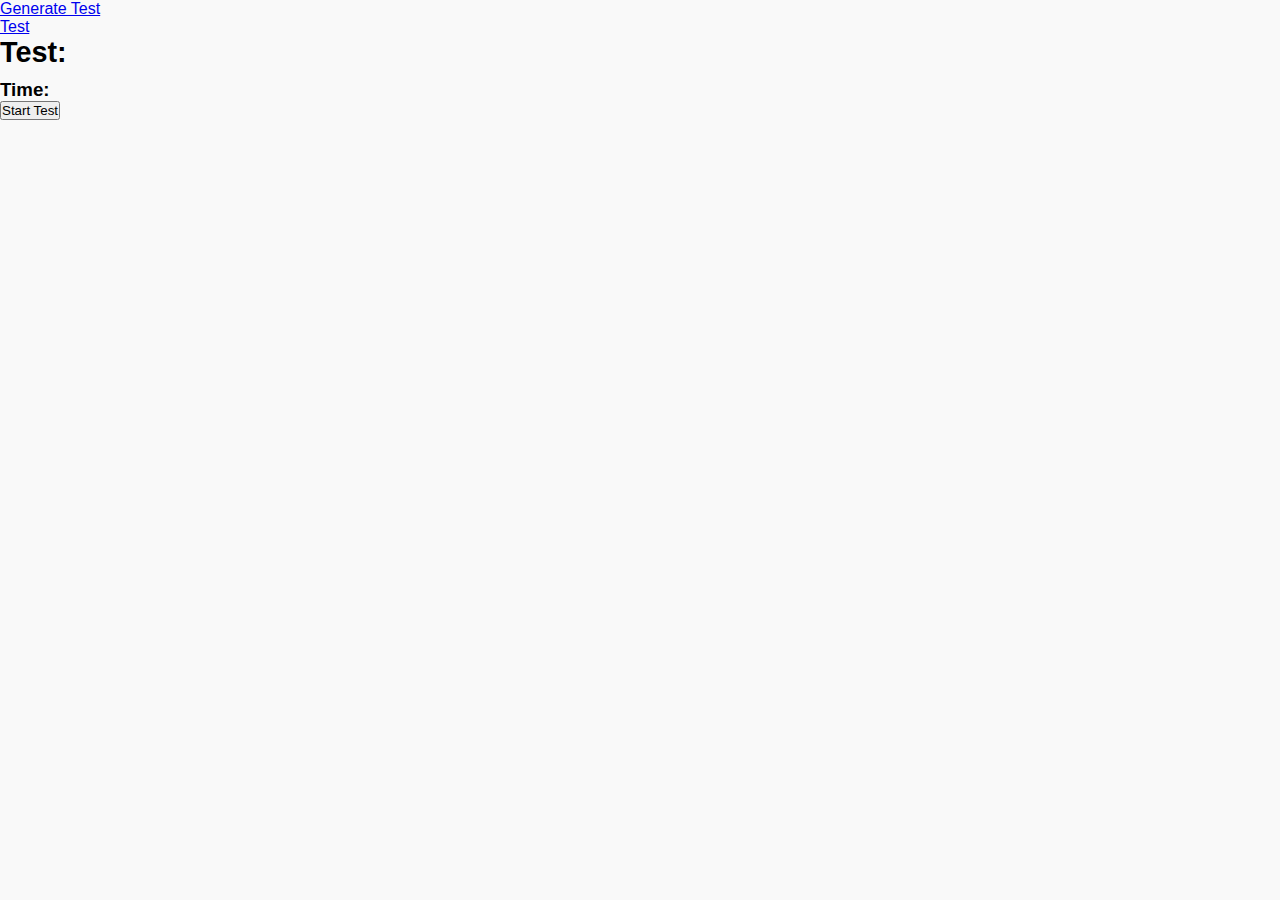
<file: Project K/HomePage/test.html>
<!DOCTYPE html>
<html lang="en">
<head>
    <meta charset="UTF-8">
    <meta name="viewport" content="width=device-width, initial-scale=1.0">
    <title>Test</title>
    <link rel="stylesheet" href="style.css">
    <script src="script.js" defer></script>
</head>
<body>
    <div class="menu">
        <ul>
            <li><a href="generate_test.html">Generate Test</a></li>
            <li><a href="test.html">Test</a></li>
        </ul>
    </div>
    <div class="content">
        <h2 id="testSubject">Test: </h2>
        <h3 id="testTime">Time: </h3>
        <button id="startTestButton" onclick="startTest()">Start Test</button>

        <div id="questionContainer" style="display: none;">
            <h4 id="questionText"></h4>
            <ul id="optionsList"></ul>

            <button id="prevButton" style="display: none;" onclick="prevQuestion()">Previous</button>
            <button id="nextButton" onclick="nextQuestion()">Next</button>
        </div>
    </div>
    <script>
        let testData = {};
let currentQuestionIndex = 0;
let shuffledQuestions = [];


// Function to start the test
function startTest() {
    // Load test data from localStorage
    const storedData = localStorage.getItem('testData');
    if (storedData) {
        testData = JSON.parse(storedData);

        // Shuffle the questions to jumble the order
        shuffledQuestions = shuffleArray(testData.questions);

        // Hide the start button and show the question container
        document.getElementById('startTestButton').style.display = 'none';
        document.getElementById('questionContainer').style.display = 'block';

        // Display the subject and time
        document.getElementById('testSubject').innerText = `Test: ${testData.subject}`;
        document.getElementById('testTime').innerText = `Time: ${testData.time} minutes`;

        // Display the first question
        displayQuestion(currentQuestionIndex);
    } else {
        alert('No test data found. Please generate a test first.');
    }
}

// Function to display a question
function displayQuestion(index) {
    const questionData = shuffledQuestions[index];
    document.getElementById('questionText').innerText = `Question ${index + 1}: ${questionData.question}`;

    const optionsList = document.getElementById('optionsList');
    optionsList.innerHTML = '';  // Clear previous options

    // Display options as radio buttons
    questionData.options.forEach((option, idx) => {
        const li = document.createElement('li');
        li.innerHTML = `<input type="radio" name="option" value="${idx}"> ${option}`;
        optionsList.appendChild(li);
    });

    // Control the visibility of the "Previous" button
    document.getElementById('prevButton').style.display = index === 0 ? 'none' : 'inline-block';
    document.getElementById('nextButton').innerText = index === shuffledQuestions.length - 1 ? 'Submit' : 'Next';
}

// Function to go to the next question
function nextQuestion() {
    if (currentQuestionIndex < shuffledQuestions.length - 1) {
        currentQuestionIndex++;
        displayQuestion(currentQuestionIndex);
    } else {
        // Submit the test when all questions are answered
        submitTest();
    }
}

// Function to go to the previous question
function prevQuestion() {
    if (currentQuestionIndex > 0) {
        currentQuestionIndex--;
        displayQuestion(currentQuestionIndex);
    }
}

// Shuffle function to jumble questions
function shuffleArray(array) {
    for (let i = array.length - 1; i > 0; i--) {
        const j = Math.floor(Math.random() * (i + 1));
        [array[i], array[j]] = [array[j], array[i]];
    }
    return array;
}
function submitTest() {
    const userAnswers = [];
    const marks = [];
    let totalScore = 0;

    // Loop through each question and check the user's selected answer
    shuffledQuestions.forEach((question, index) => {
        const selectedOption = document.querySelector(`input[name="option${index}"]:checked`); // Update to handle each question's options individually
        
        if (selectedOption) {
            userAnswers.push(parseInt(selectedOption.value) + 1); // Answer is 1-4
        } else {
            userAnswers.push(null); // If no answer selected
        }

        // Compare the user's answer with the correct answer
        if (userAnswers[index] === parseInt(question.correct)) {
            totalScore += 1;
            marks.push({ question: question.question, result: 'Correct' });
        } else {
            marks.push({ question: question.question, result: 'Incorrect', hint: question.hint });
        }
    });

    // Log marks and score to verify it's correct
    console.log('Marks Data: ', { totalScore, marks });

    // Save the score and marks in localStorage
    localStorage.setItem('marksCard', JSON.stringify({ totalScore, marks }));

    // Redirect to the marks card page
    window.location.href = 'markscard.html';
}





    </script>
</body>
</html>
</file>
<file: Project K/questionpage-main/quiz project/style.css>
*{
     margin: 0;
     box-sizing: border-box;
     font-family: 'poppins', sans-serif;
}
body {
     margin: 0;
     display: flex;
     justify-content: center;
     align-items: center;
     height: 100vh;
     background-image: url('./about.jpg');
     background-size: cover;
     background-position: center;
}
.glass-container {
     width: 300px;
     height: 400px;
     position: relative;
     z-index: 1;
     background: rgba(255, 255, 255, 0.1);
     box-shadow: 0 4px 6px rgb(0, 0, 0, 0.1);
     border-radius: 10px;
     border: 1px solid #fff;
}
.glass-container::before {
     content: '';
     position: absolute;
     width: 100%;
     height: 100%;
     border-radius: 10px;
     backdrop-filter: blur(5px);
     background-color: #ad9793;
     opacity: 0.8;
     -webkit-backdrop-filter: blur(5px);
     z-index: -1;
}

.login-box{
     max-width: 250px;
     margin: 0 auto;
     text-align: center;
}
h2 {
     color: #fff;
     margin-top: 30px;
     margin-bottom: -20px;
}
form {
     display: flex;
     flex-direction: column;
     margin-top: 20px;
}
input {
     padding: 10px;
     margin-top: 25px;
     border: none;
     border-radius: 10px;
     background: transparent;
     border: 1px solid #fff;
     color: #fff;
     font-size: 13px;
}
input::placeholder {
     color: #fff;
}
input:focus {
     outline: none;
}
.options{
     display: flex;
     align-items: center;
     margin-top: 15px;
     font-size: 12px;
     color: white;
}
.options input {
     margin-right: 5px;
     margin-top: 0px;
}
.options a {
     text-decoration: none;
     color: white;
     margin-left: auto;
}
button {
     background: #fff;
     color: black;
     padding: 10px;
     border: none;
     border-radius: 10px;
     cursor: pointer;
     margin-top: 15px;
}
button:hover {
     background: transparent;
     color: white;
     outline: 1px solid #fff;
}
p {
     font-size: 15px;
     color: #fff;
     margin-top: 15px;
}
#register {
     text-decoration: none;
     color: #fff;
     font-weight: bold;
}
</file>
<file: Project K/questionpage-main/quiz project/Login-page1-main/style.css>
/* Set background image for the entire body */
body {
    margin: 0;
    padding: 0;
    font-family: Arial, sans-serif;
    background: url(./about.jpg) no-repeat center center fixed;
    background-size:cover;
    height: 100vh;
    display: flex;
    justify-content: center;
    align-items: center;
    animation: fadeIn 2s ease-in-out;
}

/* Container for the login form */
.login-container {
    width: 300px;
    padding: 20px;
    background-color: rgba(255, 255, 255, 0.9); /* Slight transparency */
    border-radius: 10px;
    box-shadow: 0px 0px 10px rgba(0, 0, 0, 0.1);
    text-align: center;
    opacity: 0.5;
    position: relative;
    transform: translateY(20px);
    animation: slideIn 0.5s ease-in-out forwards; /* Apply slide-in animation */
}

/* Style for the header image */
.header-image {
    width: 100%;
    height: auto;
    margin-bottom: 20px;
    opacity: 0;
    animation: fadeInImage 1.5s ease-in-out forwards; /* Fade-in for the header image */
}

/* Login form styling */
.login-box h2 {
    margin-bottom: 20px;
    font-size: 24px;
    opacity: 0;
    animation: fadeInText 1.5s ease-in-out forwards 0.5s; /* Delay the fade-in for text */
}

.input-group {
    margin-bottom: 15px;
    text-align: left;
    opacity: 0;
    animation: fadeInInput 1.5s ease-in-out forwards 0.7s; /* Delay input fade-in */
}

.input-group input {
    width: 100%;
    padding: 10px;
    font-size: 14px;
    border: 1px solid #ccc;
    border-radius: 5px;
    
}

.login-button {
    width: 100%;
    padding: 10px;
    background-color: #3498db;
    color: white;
    border: none;
    border-radius: 5px;
    cursor: pointer;
    font-size: 16px;
    opacity: 0;
    animation: fadeInButton 1.5s ease-in-out forwards 0.9s; /* Delay button fade-in */
}

.login-button:hover {
    background-color: #2980b9;
}
/* Footer styling */
.footer {
    width: 100%;
    padding: 15px 0;
    position: fixed;
    bottom: 0;
    text-align: center;
    
    color: black;
    font-size: 14px;
}
.footer a {
    color: #0b0909;
    margin: 0 10px;
    text-decoration: none;
}

.footer a:hover {
    text-decoration: underline;
}

/* Animations */
@keyframes fadeIn {
    0% {
        opacity: 0;
    }
    100% {
        opacity: 1;
    }
}

@keyframes slideIn {
    0% {
        opacity: 0;
        transform: translateY(20px);
    }
    100% {
        opacity: 1;
        transform: translateY(0);
    }
}

@keyframes fadeInImage {
    0% {
        opacity: 0;
        transform: translateY(-20px);
    }
    100% {
        opacity: 1;
        transform: translateY(0);
    }
}

@keyframes fadeInText {
    0% {
        opacity: 0;
        transform: translateX(-30px);
    }
    100% {
        opacity: 1;
        transform: translateX(0);
    }
}

@keyframes fadeInInput {
    0% {
        opacity: 0;
        transform: translateX(30px);
    }
    100% {
        opacity: 1;
        transform: translateX(0);
    }
}

@keyframes fadeInButton {
    0% {
        opacity: 0;
        transform: scale(0.9);
    }
    100% {
        opacity: 1;
        transform: scale(1);
    }
}
</file>
<file: Project K/questionpage-main/quiz project/question page/style.css>
@import url('https://fonts.googleapis.com/css2?family=Poppins:wght@400;500;700&display=swap');

body {
  font-family: 'Poppins', sans-serif;
  background: #b9b3a9;
  display: flex;
  justify-content: center;
}

.container {
  width: 450px;
  padding: 20px;
  margin-top: 80px;
  background-color: #fff;
  box-shadow: 0 2px 4px rgba(0, 0, 0, 0.1);
  border-radius: 20px;
}

h1 {
  text-align: center;
}

.question {
  font-weight: bold;
  margin-bottom: 10px;
}

.options {
  margin-bottom: 20px;
}

.option {
  display: block;
  margin-bottom: 10px;
}

.button {
  display: inline-block;
  padding: 10px 20px;
  background-color: #428bca;
  color: #fff;
  border: none;
  cursor: pointer;
  font-size: 16px;
  border-radius: 4px;
  transition: background-color 0.3s;
  margin-right: 10px;
}

.button:hover {
  background-color: #3071a9;
}

.result {
  text-align: center;
  margin-top: 20px;
  font-weight: bold;
}

.hide{
  display: none;
}
/* General Reset */
* {
  margin: 0;
  padding: 0;
  box-sizing: border-box;
}
header {
  height:10rem;
}
body {
  font-family: Arial, sans-serif;
  background-color: #f9f9f9;
  display: flex;
  flex-direction: column;
  min-height: 100vh;
}
.sidebar {
  position: absolute;
  top: 0;
  right: 0;
  width: 250px;
  height: 100%;
  background-color: #28a745;
  color: white;
  padding: 20px;
  animation: slidein 1.5s ease;
}
.sidebar .menu {
  list-style: none;
}

.sidebar .menu li {
  margin-bottom: 20px;
  font-size: 1.2rem;
}

.sidebar .menu li a {
  color: white;
  text-decoration: none;
  font-weight: bold;
  font-size: 1.1rem;
}

.sidebar .menu li a:hover {
  text-decoration: underline;
}

/* Main Content Section */
main {
  margin-right: 260px;
  padding: 20px;
  flex: 1;

}
.test-container > .test-box > h3 {
  text-align: center;
}

.welcome-section {
  background-color: white;
  padding: 20px;
  border-radius: 8px;
  box-shadow: 0 0 10px rgba(0, 0, 0, 0.1);
  animation: zoom 1.2s ease;
}

h2 {
  margin-bottom: 10px;
  font-size: 1.8rem;
}

p {
  font-size: 1rem;
  color: #333;
}

.quiz-actions {
  margin-top: 20px;
}

/* Button Styling with Animation */
.btn {
  background-color: #007bff;
  color: white;
  padding: 10px 20px;
  margin-right: 10px;
  border: none;
  border-radius: 5px;
  cursor: pointer;
  font-size: 1rem;
  transition: transform 0.3s ease;
}

.btn:hover {
  background-color: #0056b3;
  transform: scale(1.05);
}

.start-quiz {
  background-color: #28a745;
}

.start-quiz:hover {
  background-color: #218838;
}

.view-results {
  background-color: #ffc107;
}

.view-results:hover {
  background-color: #e0a800;
}

.past-quizzes {
  background-color: #dc3545;
}

.past-quizzes:hover {
  background-color: #c82333;
}

/* Footer Section */
footer {
  width: 100%;
  background-color: #343a40;
  color: white;
  text-align: center;
  padding: 10px;
  position: relative;
  bottom: 0;
}

footer p {
  margin: 0;
  font-size: 1rem;
}
/* Containers for Upcoming and Ongoing Tests */
.test-container {
  display: flex;
  justify-content: space-between;
  margin-top: 30px;
}

.test-box {
  width: 48%;
  background-color: #ffffff;
  padding: 20px;
  border-radius: 8px;
  box-shadow: 0 0 10px rgba(0, 0, 0, 0.1);
  animation: slideup 1s ease;
}

.test-box h3 {
  margin-bottom: 10px;
  font-size: 1.6rem;
}

.test-box ul {
  list-style-type: none;
  padding-left: 0;
}

.test-box li {
  font-size: 1.2rem;
  margin-bottom: 10px;
}

/* Animations */
@keyframes fadein {
  from {
      opacity: 0;
  }
  to {
      opacity: 1;
  }
}

@keyframes slidein {
  from {
      right: -300px;
  }
  to {
      right: 0;
  }
}

@keyframes zoom {
  from {
      transform: scale(0.9);
      opacity: 0;
  }
  to {
      transform: scale(1);
      opacity: 1;
  }
}
</file>
<file: Project K/AdminQuizPage/quizAddPageStyle.css>
body {
    background-color: #C0DEFF;

}
.container {
    background-color: #fff;
    margin-top: 10rem;
    border-radius: 10px;
}
.Options {
    border-radius: 5px;

}
</file>
<file: Project K/frontend/style.css>
body {
    font-family: Arial, sans-serif;
    display: flex;
}

.menu {
    width: 200px;
    background-color: #f4f4f4;
    padding: 15px;
}

.menu ul {
    list-style-type: none;
    padding: 0;
}

.menu li {
    margin-bottom: 10px;
}

.menu li a {
    text-decoration: none;
    color: #333;
}

.content {
    padding: 20px;
    flex-grow: 1;
}

button {
    padding: 10px;
    background-color: #4CAF50;
    color: white;
    border: none;
    cursor: pointer;
}
</file>
<file: Project K/HomePage/style.css>
/* General Reset */
* {
    margin: 0;
    padding: 0;
    box-sizing: border-box;
}
header {
    height:10rem;
}
body {
    font-family: Arial, sans-serif;
    background-color: #f9f9f9;
    display: flex;
    flex-direction: column;
    min-height: 100vh;
}
.sidebar {
    position: absolute;
    top: 0;
    right: 0;
    width: 250px;
    height: 100%;
    background-color: #28a745;
    color: white;
    padding: 20px;
    animation: slidein 1.5s ease;
}
.sidebar .menu {
    list-style: none;
}
.sidebar .menu li {
    margin-bottom: 20px;
    font-size: 1.2rem;
}

.sidebar .menu li a {
    color: white;
    text-decoration: none;
    font-weight: bold;
    font-size: 1.1rem;
}

.sidebar .menu li a:hover {
    text-decoration: underline;
}

/* Main Content Section */
main {
    margin-right: 260px;
    padding: 20px;
    flex: 1;

}
.test-container > .test-box > h3 {
    text-align: center;
}

.welcome-section {
    background-color: white;
    padding: 20px;
    border-radius: 8px;
    box-shadow: 0 0 10px rgba(0, 0, 0, 0.1);
    animation: zoom 1.2s ease;
}

h2 {
    margin-bottom: 10px;
    font-size: 1.8rem;
}

p {
    font-size: 1rem;
    color: #333;
}

.quiz-actions {
    margin-top: 20px;
}

/* Button Styling with Animation */
.btn {
    background-color: #007bff;
    color: white;
    padding: 10px 20px;
    margin-right: 10px;
    border: none;
    border-radius: 5px;
    cursor: pointer;
    font-size: 1rem;
    transition: transform 0.3s ease;
}

.btn:hover {
    background-color: #0056b3;
    transform: scale(1.05);
}

.start-quiz {
    background-color: #28a745;
}

.start-quiz:hover {
    background-color: #218838;
}

.view-results {
    background-color: #ffc107;
}

.view-results:hover {
    background-color: #e0a800;
}

.past-quizzes {
    background-color: #dc3545;
}

.past-quizzes:hover {
    background-color: #c82333;
}

/* Footer Section */
footer {
    width: 100%;
    background-color: #343a40;
    color: white;
    text-align: center;
    padding: 10px;
    position: relative;
    bottom: 0;
}

footer p {
    margin: 0;
    font-size: 1rem;
}
/* Containers for Upcoming and Ongoing Tests */
.test-container {
    display: flex;
    justify-content: space-between;
    margin-top: 30px;
}

.test-box {
    width: 48%;
    background-color: #ffffff;
    padding: 20px;
    border-radius: 8px;
    box-shadow: 0 0 10px rgba(0, 0, 0, 0.1);
    animation: slideup 1s ease;
}

.test-box h3 {
    margin-bottom: 10px;
    font-size: 1.6rem;
}

.test-box ul {
    list-style-type: none;
    padding-left: 0;
}

.test-box li {
    font-size: 1.2rem;
    margin-bottom: 10px;
    
}

/* Animations */
@keyframes fadein {
    from {
        opacity: 0;
    }
    to {
        opacity: 1;
    }
}

@keyframes slidein {
    from {
        right: -300px;
    }
    to {
        right: 0;
    }
}

@keyframes zoom {
    from {
        transform: scale(0.9);
        opacity: 0;
    }
    to {
        transform: scale(1);
        opacity: 1;
    }
}
</file>
